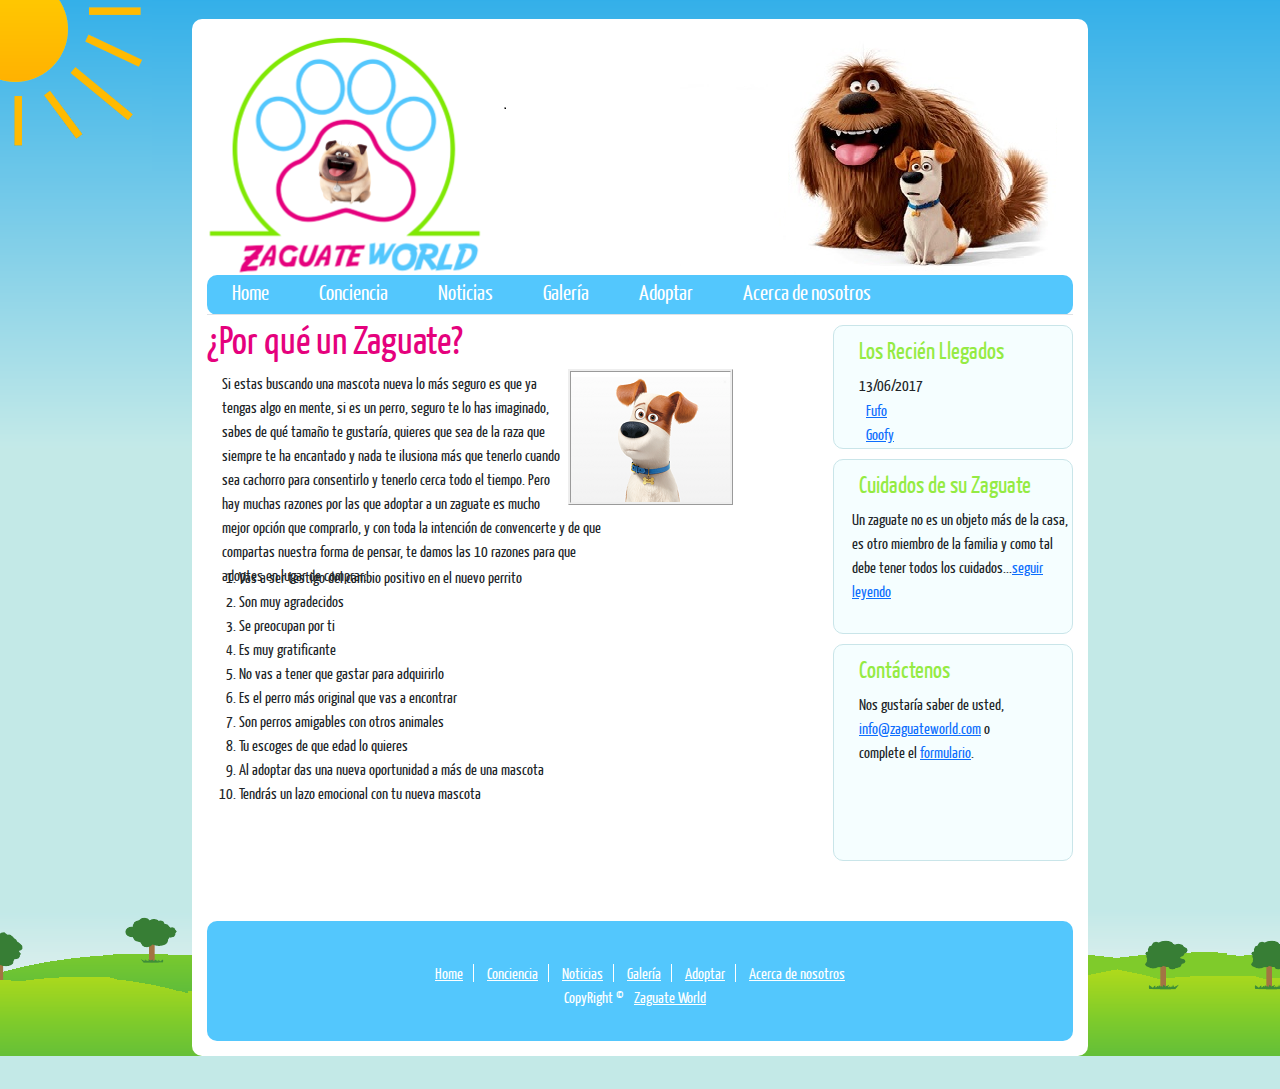
<file: index.html>
﻿<!DOCTYPE html>
<html>

<head>

    <title>Zaguate World</title>
    <meta name="description" content="El Website de los Zaguates" />
    <meta name="keywords" content="Zaguate, perro, perrito, adoptar" />
    <meta http-equiv="content-type" content="text/html; charset=UTF-8" />
    <meta name="viewport" content="width=device-width, initial-scale=1.0">
    <link rel="stylesheet" type="text/css" href="css/home.css" />
    <link rel="stylesheet" href="css/bootstrap.min (2).css" />
    <!--<script rel="stylesheet" href="js/bootstrap.bundle.min.js"></script>-->
    <script src="https://cdn.jsdelivr.net/npm/bootstrap@5.1.3/dist/js/bootstrap.bundle.min.js" integrity="sha384-ka7Sk0Gln4gmtz2MlQnikT1wXgYsOg+OMhuP+IlRH9sENBO0LRn5q+8nbTov4+1p" crossorigin="anonymous"></script>



</head>

<body>
    <div id="container">
        <img id="sol" src="images/sun.png" alt="sunshine" />

        <div id="main">
            <!--Cabecera-->
            <header>
                <img class="logo" src="images/logo.png" alt="logo" />
            </header>


            <!--Navegacion-->
            <nav>

                <ul class="nav nav-tabs">
                    <li class="nav-item"><a class="principal" href="index.html">Home</a></li>
                    <li class="nav-item"><a class="principal" href="conciencia.html">Conciencia</a></li>
                    <li class="nav-item"><a class="principal" href="noticias.html">Noticias</a></li>
                    <li class="nav-item"><a class="principal" href="galeria.html">Galería</a></li>
                    <li class="nav-item dropdown">
                        <a class="principal" data-bs-toggle="dropdown" href="#"  role="button" aria-expanded="false" data-hover="dropdown">Adoptar</a>
                        <ul class="dropdown-menu">
                            <li><a class="dropdown-item" href="zaguateP.html">Zaguates pequeños</a></li>
                            <li><a class="dropdown-item" href="zaguateM.html">Zaguates medianos</a></li>
                            <li><a class="dropdown-item" href="zaguateG.html">Zaguates grandes</a></li>
                        </ul>
                    </li>
                    <li class="nav-item"> <a class="principal last" href="acercaDe.html">Acerca de nosotros</a></li>

                </ul>

                
                <!--<a class="principal" href="index.html">Home</a>
    <a class="principal" href="conciencia.html">Conciencia</a>
    <a class="principal" href="noticias.html">Noticias</a>
    <a class="principal" href="galeria.html">Galería</a>
    <a class="principal" href="#">
        Adoptar

    </a>


    <a class="principal last" href="acercaDe.html">Acerca de nosotros</a>-->



            </nav>

           

            <main>
                <div id="primarycontent">
                    <aside id="recienLlegados">
                        <h1>Los Recién Llegados</h1>
                        <p>
                            13/06/2017
                            <ul class="list">
                                <li><a href="#">Fufo</a></li>
                                <li><a href="#">Goofy</a></li>
                            </ul>
                        </p>

                    </aside>

                    <aside id="cuidadosZaguate">
                        <h1>Cuidados de su Zaguate</h1>
                        <p>
                            Un zaguate no es un objeto
                            más de la casa, es otro
                            miembro de la familia y como
                            tal debe tener todos los cuidados...<a href="cuidadosZaguate.html">seguir leyendo</a>
                        </p>
                    </aside>
                    <aside id="contacto">
                        <h1>Contáctenos</h1>
                        <p> Nos gustaría saber de usted, <a href="#">info@zaguateworld.com</a> o complete el <a href="formulario.html">formulario</a>.</p>
                    </aside>
                </div>
                <article id="artPrincipal">
                    <h1>¿Por qué un Zaguate?</h1>
                    <img src="images/Animado05.png" class="pic floatright" />
                    <p>

                        Si estas buscando una mascota nueva lo más seguro es que ya tengas algo en mente, si es
                        un perro, seguro te lo has imaginado, sabes de qué tamaño te gustaría, quieres que sea de la
                        raza que siempre te ha encantado y nada te ilusiona más que tenerlo cuando sea cachorro
                        para consentirlo y tenerlo cerca todo el tiempo. Pero hay muchas razones por las que adoptar
                        a un zaguate es mucho mejor opción que comprarlo, y con toda la intención de convencerte y
                        de que compartas nuestra forma de pensar, te damos las 10 razones para que adoptes en
                        lugar de comprar:

                        <ol id="razones">
                            <li>Vas a ser testigo del cambio positivo en el nuevo perrito</li>
                            <li>Son muy agradecidos</li>
                            <li>Se preocupan por ti</li>
                            <li>Es muy gratificante</li>
                            <li>No vas a tener que gastar para adquirirlo</li>
                            <li>Es el perro más original que vas a encontrar</li>
                            <li>Son perros amigables con otros animales</li>
                            <li>Tu escoges de que edad lo quieres</li>
                            <li>Al adoptar das una nueva oportunidad a más de una mascota</li>
                            <li>Tendrás un lazo emocional con tu nueva mascota</li>
                        </ol>


                    </p>



                </article>
            </main>

            <!--Pie de Página-->
            <footer>
                <a class="link" href="index.html">Home</a>
                <a class="link" href="conciencia.html">Conciencia</a>
                <a class="link" href="noticias.html">Noticias</a>
                <a class="link" href="galeria.html">Galería</a>
                <a class="link" href="#">Adoptar</a>
                <a class="link last" href="acercaDe.html">Acerca de nosotros</a>
                <p>CopyRight ©<a class="link last" href="#">Zaguate World</a></p>
            </footer>
        </div>
    </div>

    <div></div>

</body>
</html>
</file>
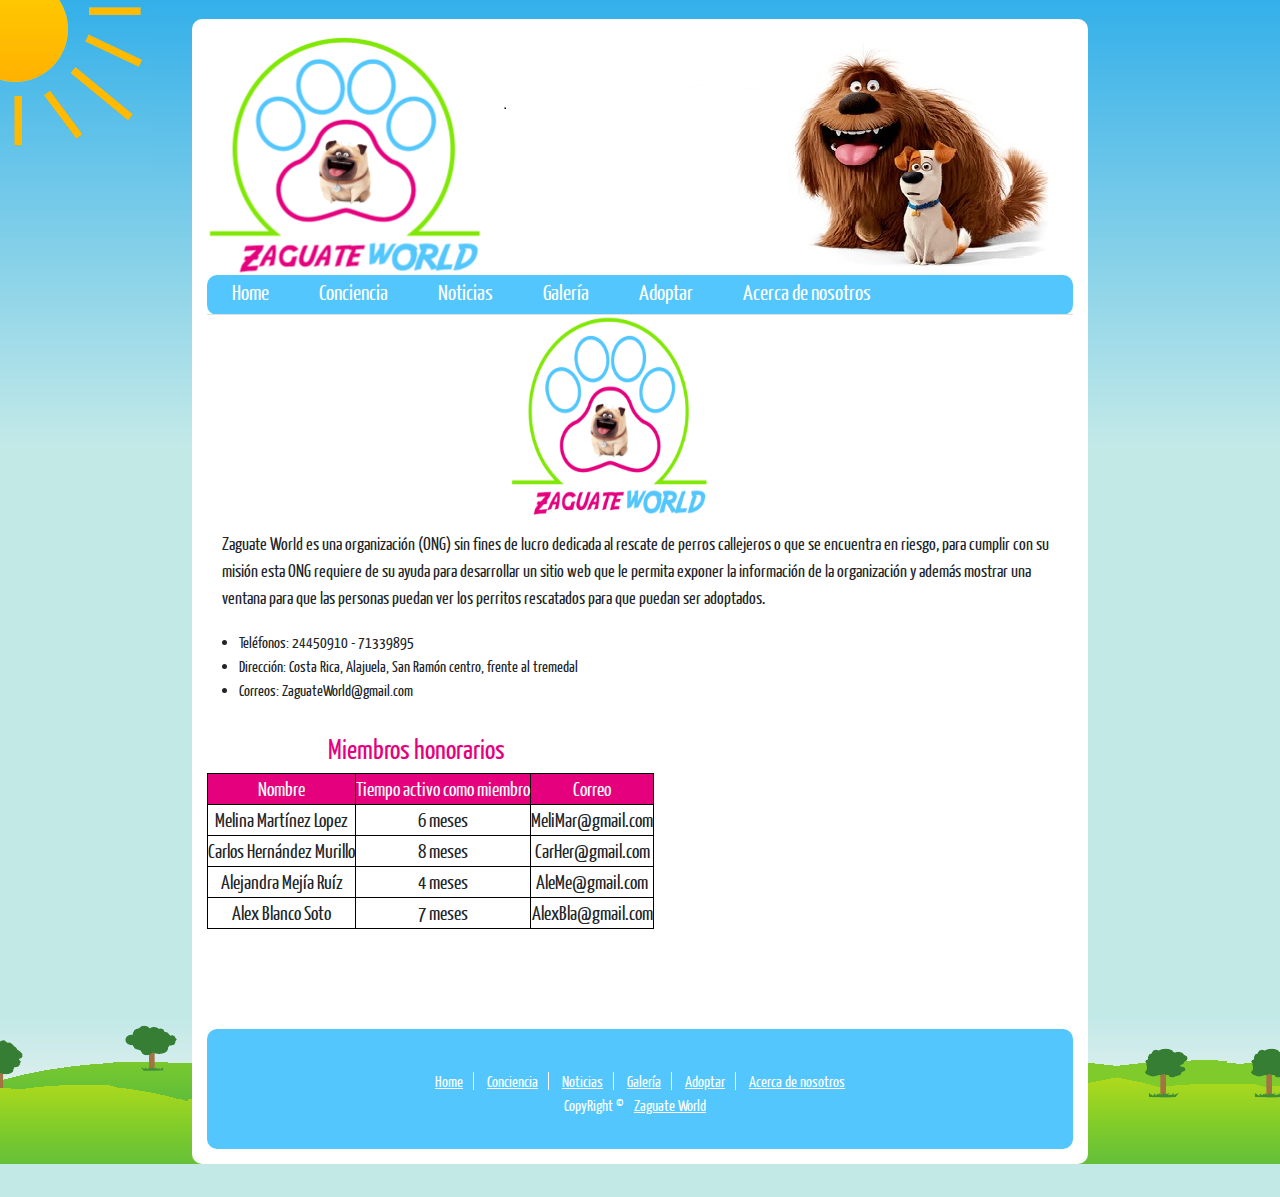
<file: acercaDe.html>
﻿<!DOCTYPE html>
<html>
<head>

    <title>Acerca de nosotros</title>
    <meta name="viewport" content="width=device-width, initial-scale=1.0">
    <meta name="description" content="El Website de los Zaguates" />
    <meta name="keywords" content="Zaguate, perro, perrito, adoptar" />
    <meta http-equiv="content-type" content="text/html; charset=UTF-8" />
    <link rel="stylesheet" type="text/css" href="css/home.css" />
    <link rel="stylesheet" href="css/bootstrap.min (2).css" />
    <script rel="stylesheet" href="js/bootstrap.bundle.min.js"></script>


</head>
<body>
    <div id="container">
        <img id="sol" src="images/sun.png" alt="sunshine" />

        <div id="main">
            <!--Cabecera-->
            <header>
                <img class="logo" src="images/logo.png" alt="logo" />
            </header>

            <!--Navegacion-->
            <nav>

                <ul class="nav nav-tabs">
                    <li class="nav-item"><a class="principal" href="index.html">Home</a></li>
                    <li class="nav-item"><a class="principal" href="conciencia.html">Conciencia</a></li>
                    <li class="nav-item"><a class="principal" href="noticias.html">Noticias</a></li>
                    <li class="nav-item"><a class="principal" href="galeria.html">Galería</a></li>
                    <li class="nav-item dropdown">
                        <a class="principal" data-bs-toggle="dropdown" href="#" role="button" aria-expanded="false" data-hover="dropdown">Adoptar</a>
                        <ul class="dropdown-menu">
                            <li><a class="dropdown-item" href="zaguateP.html">Zaguates pequeños</a></li>
                            <li><a class="dropdown-item" href="zaguateM.html">Zaguates medianos</a></li>
                            <li><a class="dropdown-item" href="zaguateG.html">Zaguates grandes</a></li>
                        </ul>
                    </li>
                    <li class="nav-item"> <a class="principal last" href="acercaDe.html">Acerca de nosotros</a></li>

                </ul>



            </nav>



            <main>

                <article>
                    <img id="logoTerminado" src="images/LogoTerminado.PNG" />
                    <p id="parrafoAcercaDe">
                        Zaguate World es una organización (ONG) sin fines de lucro dedicada al
                        rescate de perros callejeros o que se encuentra en riesgo, para cumplir con su
                        misión esta ONG requiere de su ayuda para desarrollar un sitio web que le
                        permita exponer la información de la organización y además mostrar una ventana
                        para que las personas puedan ver los perritos rescatados para que puedan ser
                        adoptados.
                        <ul id="contactos">
                            <li>Teléfonos: 24450910 - 71339895</li>
                            <li>Dirección: Costa Rica, Alajuela, San Ramón centro, frente al tremedal</li>
                            <li>Correos: ZaguateWorld@gmail.com</li>
                        </ul>

                    </p>

                    <h3 id="tituloMiembros">Miembros honorarios</h3>
                    <table>

                        <thead>

                            <tr>

                                <td><center>Nombre</center></td>
                                <td><center>Tiempo activo como miembro</center></td>
                                <td><center>Correo</center></td>
                            </tr>
                        </thead>
                        <tbody>
                            <tr>
                                <td>Melina Martínez Lopez</td>
                                <td>6 meses</td>
                                <td>MeliMar@gmail.com</td>
                            </tr>
                            <tr>
                                <td>Carlos Hernández Murillo</td>
                                <td>8 meses</td>
                                <td>CarHer@gmail.com</td>
                            </tr>
                            <tr>
                                <td>Alejandra Mejía Ruíz</td>
                                <td>4 meses</td>
                                <td>AleMe@gmail.com</td>
                            </tr>
                            <tr>
                                <td>Alex Blanco Soto</td>
                                <td>7 meses</td>
                                <td>AlexBla@gmail.com</td>
                            </tr>
                        </tbody>

                    </table>

                </article>
            </main>

            <!--Pie de Página-->
            <footer>
                <a class="link" href="index.html">Home</a>
                <a class="link" href="conciencia.html">Conciencia</a>
                <a class="link" href="noticias.html">Noticias</a>
                <a class="link" href="galeria.html">Galería</a>
                <a class="link" href="#">Adoptar</a>
                <a class="link last" href="acercaDe.html">Acerca de nosotros</a>
                <p>CopyRight ©<a class="link last" href="#">Zaguate World</a></p>
            </footer>
        </div>
    </div>

    <div></div>

</body>
</html>
</file>
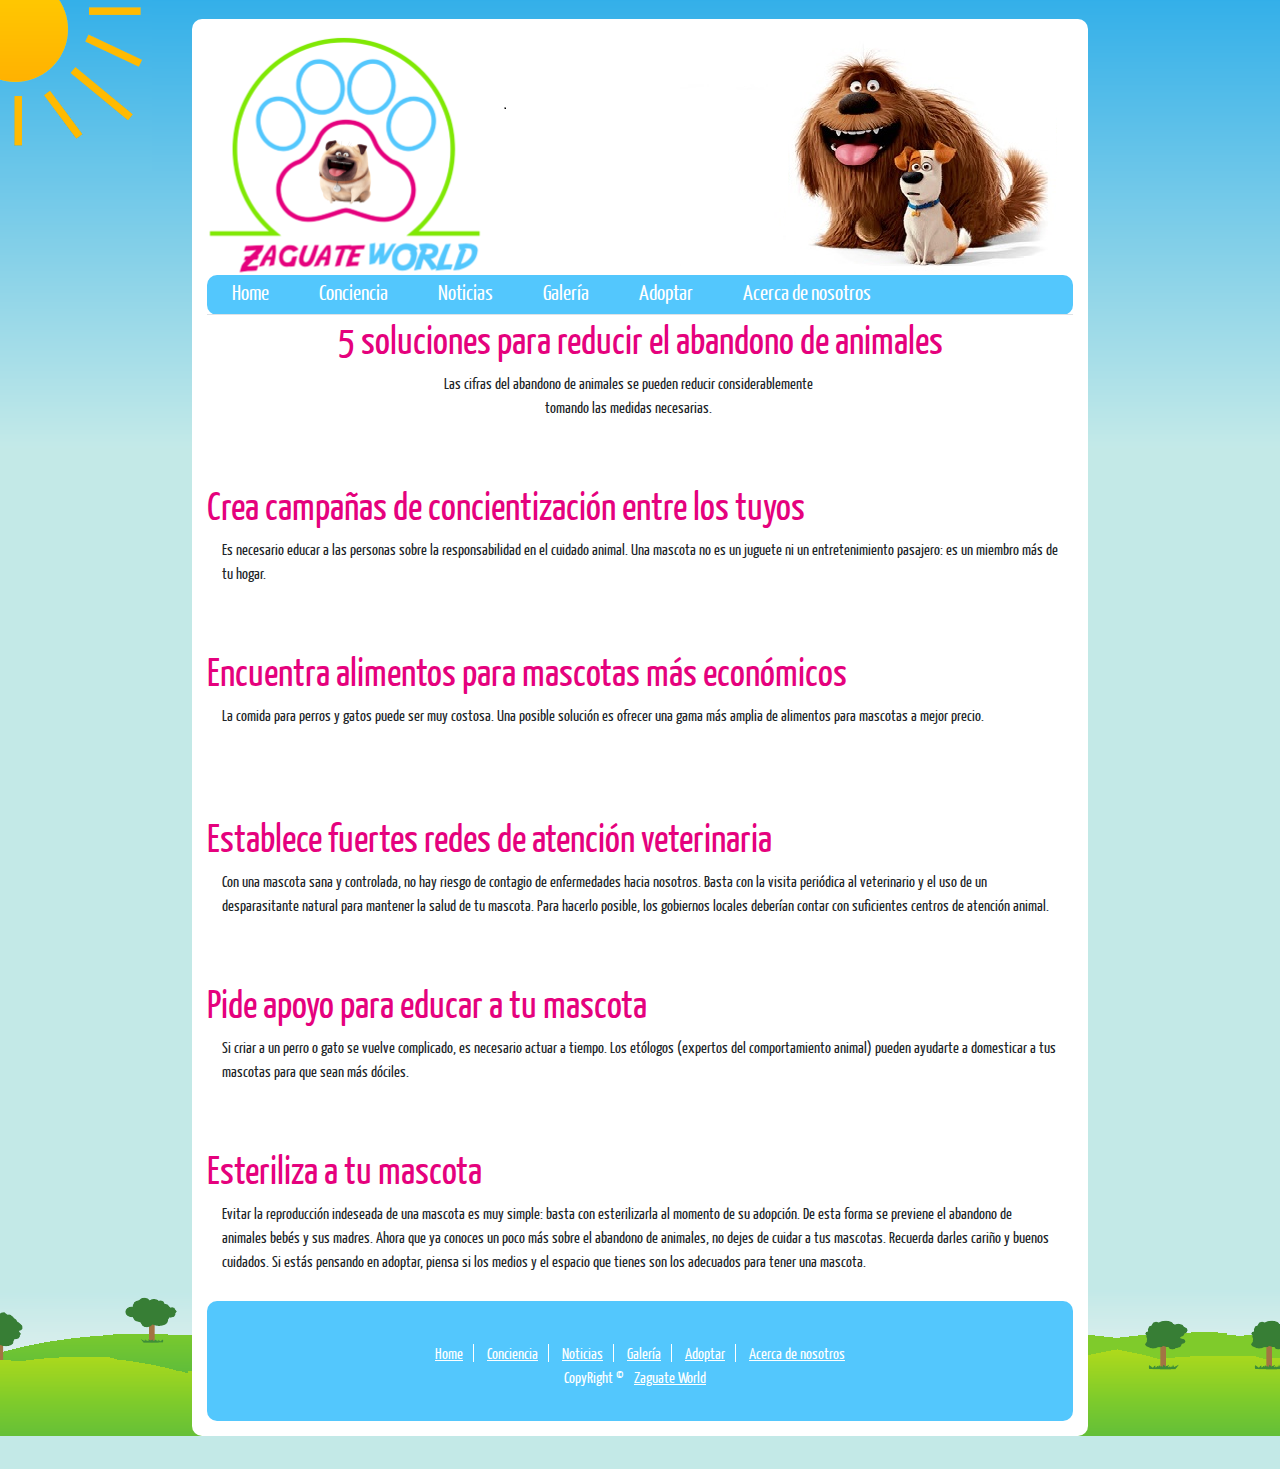
<file: conciencia.html>
﻿<!DOCTYPE html>
<html>
<head>

    <title>Conciencia</title>
    <meta name="viewport" content="width=device-width, initial-scale=1.0">
    <meta name="description" content="El Website de los Zaguates" />
    <meta name="keywords" content="Zaguate, perro, perrito, adoptar" />
    <meta http-equiv="content-type" content="text/html; charset=UTF-8" />
    <link rel="stylesheet" type="text/css" href="css/home.css" />
    <link rel="stylesheet" href="css/bootstrap.min (2).css" />
    <script rel="stylesheet" href="js/bootstrap.bundle.min.js"></script>


</head>
<body>
    <div id="container">
        <img class="logo" id="sol" src="images/sun.png" alt="sunshine" />

        <div id="main">
            <!--Cabecera-->
            <header>
                <img src="images/logo.png" alt="logo" />
            </header>

            <!--Navegacion-->
            <nav>

                <ul class="nav nav-tabs">
                    <li class="nav-item"><a class="principal" href="index.html">Home</a></li>
                    <li class="nav-item"><a class="principal" href="conciencia.html">Conciencia</a></li>
                    <li class="nav-item"><a class="principal" href="noticias.html">Noticias</a></li>
                    <li class="nav-item"><a class="principal" href="galeria.html">Galería</a></li>
                    <li class="nav-item dropdown">
                        <a class="principal" data-bs-toggle="dropdown" href="#" role="button" aria-expanded="false" data-hover="dropdown">Adoptar</a>
                        <ul class="dropdown-menu">
                            <li><a class="dropdown-item" href="zaguateP.html">Zaguates pequeños</a></li>
                            <li><a class="dropdown-item" href="zaguateM.html">Zaguates medianos</a></li>
                            <li><a class="dropdown-item" href="zaguateG.html">Zaguates grandes</a></li>
                        </ul>
                    </li>
                    <li class="nav-item"> <a class="principal last" href="acercaDe.html">Acerca de nosotros</a></li>

                </ul>



            </nav>



            <main>
               
                <article>
                    <h1 class="titulo">5 soluciones para reducir el abandono de animales</h1>
                    <p class="parrafoprincipal">
                        Las cifras del abandono de animales se pueden reducir considerablemente tomando las medidas necesarias.
                    </p>
                    <h1 class="subtitulo">Crea campañas de concientización entre los tuyos</h1>
                    <p class="parrafo">
                        Es necesario educar a las personas sobre la responsabilidad en el cuidado animal. 
                        Una mascota no es un juguete ni un entretenimiento pasajero: es un miembro más de tu hogar.
                    </p>

                    <h1 class="subtitulo">Encuentra alimentos para mascotas más económicos</h1>
                    <p class="parrafo">
                        La comida para perros y gatos puede ser muy costosa. Una posible solución es ofrecer una gama más amplia de alimentos para mascotas a mejor precio.
                    </p>

                    <h1 class="subtitulo">Establece fuertes redes de atención veterinaria</h1>
                    <p class="parrafo">
                        Con una mascota sana y controlada, no hay riesgo de contagio de enfermedades hacia nosotros. Basta con la visita periódica al veterinario y el uso de un desparasitante natural para mantener la salud de tu mascota. 
                        Para hacerlo posible, los gobiernos locales deberían contar con suficientes centros de atención animal.
                    </p>

                    <h1 class="subtitulo">Pide apoyo para educar a tu mascota</h1>
                    <p class="parrafo">
                        Si criar a un perro o gato se vuelve complicado, es necesario actuar a tiempo. 
                        Los etólogos (expertos del comportamiento animal) pueden ayudarte a domesticar a tus mascotas para que sean más dóciles.
                    </p>

                    <h1 class="subtitulo">Esteriliza a tu mascota</h1>
                    <p class="parrafo ultimo">
                        Evitar la reproducción indeseada de una mascota es muy simple: basta con esterilizarla al momento de su adopción. De esta forma se previene el abandono de animales bebés y sus madres.
                        Ahora que ya conoces un poco más sobre el abandono de animales, no dejes de cuidar a tus mascotas. Recuerda darles cariño y buenos cuidados. Si estás pensando en adoptar, piensa si los medios y el espacio que tienes son los adecuados para tener una mascota.
                    </p>
                </article>
            </main>

            <!--Pie de Página-->
            <footer>
                <a class="link" href="index.html">Home</a>
                <a class="link" href="conciencia.html">Conciencia</a>
                <a class="link" href="noticias.html">Noticias</a>
                <a class="link" href="galeria.html">Galería</a>
                <a class="link" href="#">Adoptar</a>
                <a class="link last" href="acercaDe.html">Acerca de nosotros</a>
                <p>CopyRight ©<a class="link last" href="#">Zaguate World</a></p>
            </footer>
        </div>
    </div>

    <div></div>

</body>
</html>
</file>
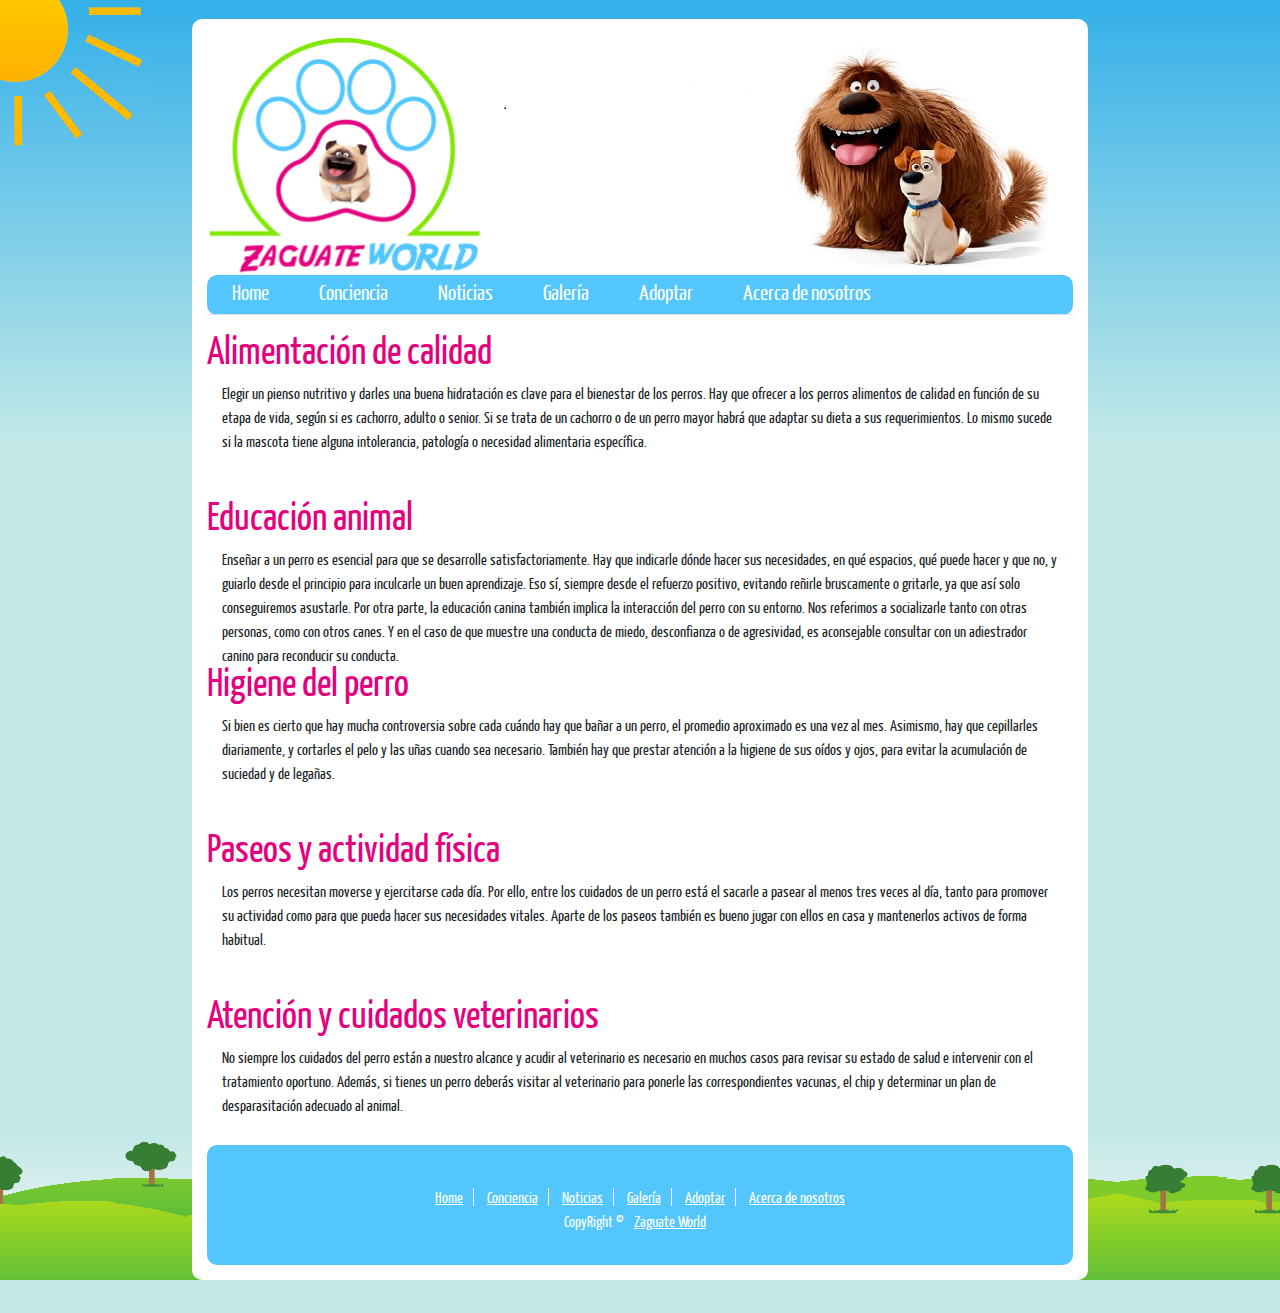
<file: cuidadosZaguate.html>
﻿<!DOCTYPE html>
<html>
<head>

    <title>Cuidados del zaguate</title>
    <meta name="viewport" content="width=device-width, initial-scale=1.0">
    <meta name="description" content="El Website de los Zaguates" />
    <meta name="keywords" content="Zaguate, perro, perrito, adoptar" />
    <meta http-equiv="content-type" content="text/html; charset=UTF-8" />
    <link rel="stylesheet" type="text/css" href="css/home.css" />
    <link rel="stylesheet" href="css/bootstrap.min (2).css" />
    <script rel="stylesheet" href="js/bootstrap.bundle.min.js"></script>


</head>
<body>
    <div id="container">
        <img class="logo" id="sol" src="images/sun.png" alt="sunshine" />

        <div id="main">
            <!--Cabecera-->
            <header>
                <img src="images/logo.png" alt="logo" />
            </header>

            <!--Navegacion-->
            <nav>

                <ul class="nav nav-tabs">
                    <li class="nav-item"><a class="principal" href="index.html">Home</a></li>
                    <li class="nav-item"><a class="principal" href="conciencia.html">Conciencia</a></li>
                    <li class="nav-item"><a class="principal" href="noticias.html">Noticias</a></li>
                    <li class="nav-item"><a class="principal" href="galeria.html">Galería</a></li>
                    <li class="nav-item dropdown">
                        <a class="principal" data-bs-toggle="dropdown" href="#" role="button" aria-expanded="false" data-hover="dropdown">Adoptar</a>
                        <ul class="dropdown-menu">
                            <li><a class="dropdown-item" href="zaguateP.html">Zaguates pequeños</a></li>
                            <li><a class="dropdown-item" href="zaguateM.html">Zaguates medianos</a></li>
                            <li><a class="dropdown-item" href="zaguateG.html">Zaguates grandes</a></li>
                        </ul>
                    </li>
                    <li class="nav-item"> <a class="principal last" href="acercaDe.html">Acerca de nosotros</a></li>

                </ul>



            </nav>



            <main>
                
                <article>
                    <h1 class="subtitulo">Alimentación de calidad</h1>
                    <p class="parrafo">
                        Elegir un pienso nutritivo y darles una buena hidratación es clave para el bienestar de los perros. 
                        Hay que ofrecer a los perros alimentos de calidad en función de su etapa de vida, según si es cachorro, adulto o senior. Si se trata de un cachorro o de un perro mayor habrá que adaptar su dieta a sus requerimientos. 
                        Lo mismo sucede si la mascota tiene alguna intolerancia, patología o necesidad alimentaria específica.
                    </p>

                    <h1 class="subtitulo">Educación animal</h1>
                    <p class="parrafo">
                        Enseñar a un perro es esencial para que se desarrolle satisfactoriamente. 
                        Hay que indicarle dónde hacer sus necesidades, en qué espacios, qué puede hacer y que no, y guiarlo desde el principio para inculcarle un buen aprendizaje.
                        Eso sí, siempre desde el refuerzo positivo, evitando reñirle bruscamente o gritarle, ya que así solo conseguiremos asustarle. Por otra parte, la educación canina también implica la interacción del perro con su entorno. 
                        Nos referimos a socializarle tanto con otras personas, como con otros canes. Y en el caso de que muestre una conducta de miedo, desconfianza o de agresividad, es aconsejable consultar con un adiestrador canino para reconducir su conducta.
                    </p>

                    <h1 class="subtitulo">Higiene del perro</h1>
                    <p class="parrafo">Si bien es cierto que hay mucha controversia sobre cada cuándo hay que bañar a un perro, el promedio aproximado es una vez al mes. Asimismo, hay que cepillarles diariamente, y cortarles el pelo y las uñas cuando sea necesario. 
                    También hay que prestar atención a la higiene de sus oídos y ojos, para evitar la acumulación de suciedad y de legañas.
                    </p>

                    <h1 class="subtitulo">Paseos y actividad física</h1>
                    <p class="parrafo">Los perros necesitan moverse y ejercitarse cada día. Por ello, entre los cuidados de un perro está el sacarle a pasear al menos tres veces al día, tanto para promover su actividad como para que pueda hacer sus necesidades vitales. 
                    Aparte de los paseos también es bueno jugar con ellos en casa y mantenerlos activos de forma habitual.
                    </p>

                    <h1 class="subtitulo">Atención y cuidados veterinarios</h1>
                    <p class="parrafo">No siempre los cuidados del perro están a nuestro alcance y acudir al veterinario es necesario en muchos casos para revisar su estado de salud e intervenir con el tratamiento oportuno. 
                    Además, si tienes un perro deberás visitar al veterinario para ponerle las correspondientes vacunas, el chip y determinar un plan de desparasitación adecuado al animal.
                    </p>
                </article>
            </main>

            <!--Pie de Página-->
            <footer>
                <a class="link" href="index.html">Home</a>
                <a class="link" href="conciencia.html">Conciencia</a>
                <a class="link" href="noticias.html">Noticias</a>
                <a class="link" href="galeria.html">Galería</a>
                <a class="link" href="#">Adoptar</a>
                <a class="link last" href="acercaDe.html">Acerca de nosotros</a>
                <p>CopyRight ©<a class="link last" href="#">Zaguate World</a></p>
            </footer>
        </div>
    </div>

    <div></div>

</body>
</html>
</file>
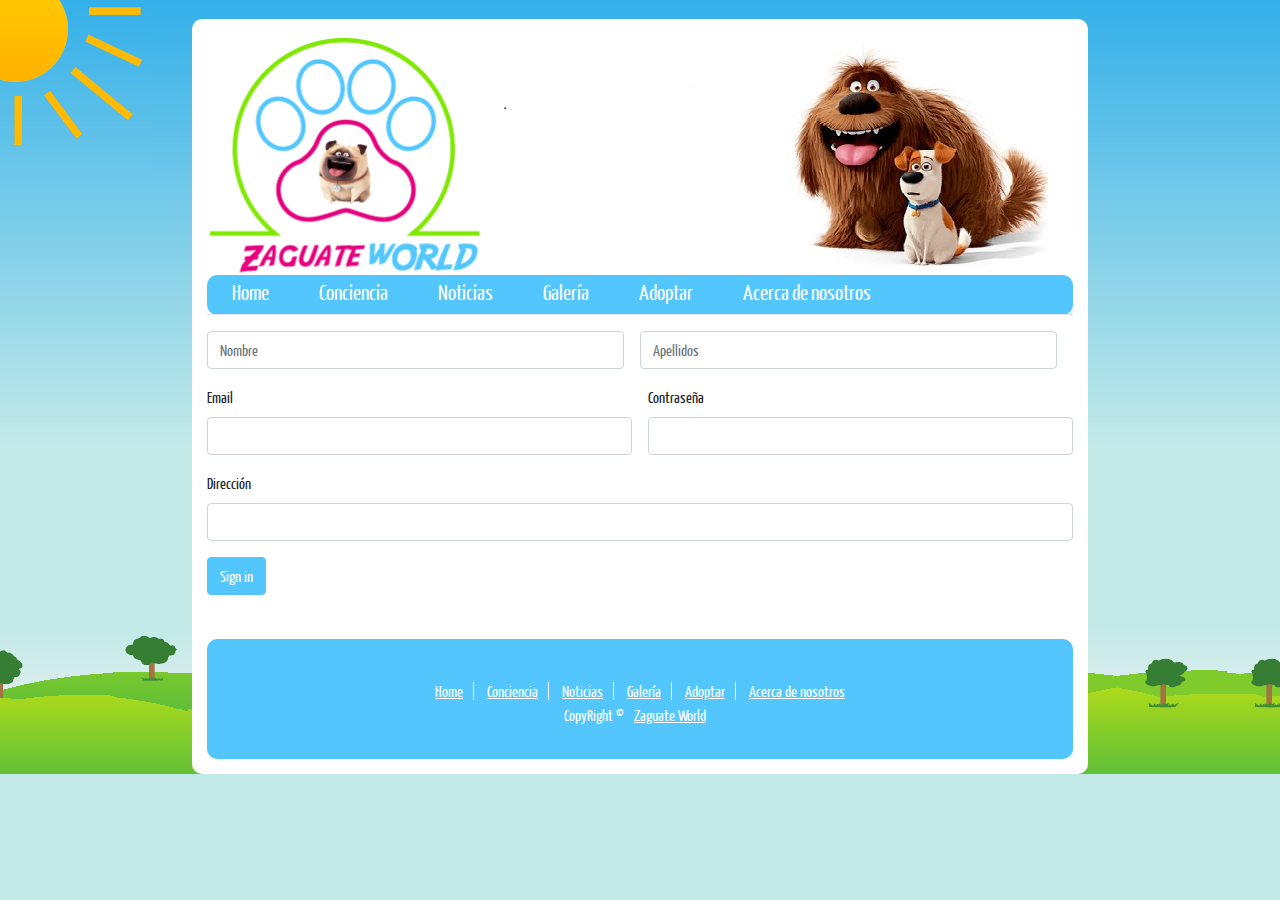
<file: formulario.html>
﻿<!DOCTYPE html>
<html>
<head>

    <title>Formulario</title>
    <meta name="viewport" content="width=device-width, initial-scale=1.0">
    <meta name="description" content="El Website de los Zaguates" />
    <meta name="keywords" content="Zaguate, perro, perrito, adoptar" />
    <meta http-equiv="content-type" content="text/html; charset=UTF-8" />
    <link rel="stylesheet" type="text/css" href="css/home.css" />
    <link rel="stylesheet" href="css/bootstrap.min (2).css" />
    <script rel="stylesheet" href="js/bootstrap.bundle.min.js"></script>


</head>
<body>
    <div id="container">
        <img id="sol" src="images/sun.png" alt="sunshine" />

        <div id="main">
            <!--Cabecera-->
            <header>
                <img class="logo" src="images/logo.png" alt="logo" />
            </header>

            <!--Navegacion-->
            <nav>

                <ul class="nav nav-tabs">
                    <li class="nav-item"><a class="principal" href="index.html">Home</a></li>
                    <li class="nav-item"><a class="principal" href="conciencia.html">Conciencia</a></li>
                    <li class="nav-item"><a class="principal" href="noticias.html">Noticias</a></li>
                    <li class="nav-item"><a class="principal" href="galeria.html">Galería</a></li>
                    <li class="nav-item dropdown">
                        <a class="principal" data-bs-toggle="dropdown" href="#" role="button" aria-expanded="false" data-hover="dropdown">Adoptar</a>
                        <ul class="dropdown-menu">
                            <li><a class="dropdown-item" href="zaguateP.html">Zaguates pequeños</a></li>
                            <li><a class="dropdown-item" href="zaguateM.html">Zaguates medianos</a></li>
                            <li><a class="dropdown-item" href="zaguateG.html">Zaguates grandes</a></li>
                        </ul>
                    </li>
                    <li class="nav-item"> <a class="principal last" href="acercaDe.html">Acerca de nosotros</a></li>

                </ul>



            </nav>



            <main>

                <article>

                    <form class="row g-3">

                        <div class="row g-3">
                            <div class="col">
                                <input type="text" class="form-control" placeholder="Nombre" aria-label="Nombre">
                            </div>
                            <div class="col">
                                <input type="text" class="form-control" placeholder="Apellidos" aria-label="Apellidos">
                            </div>
                        </div>

                        <div class="col-md-6">
                            <label for="inputEmail4" class="form-label">Email</label>
                            <input type="email" class="form-control" id="inputEmail4">
                        </div>
                        <div class="col-md-6">
                            <label for="inputPassword4" class="form-label">Contraseña</label>
                            <input type="password" class="form-control" id="inputPassword4">
                        </div>
                        <div class="col-12">
                            <label for="inputAddress" class="form-label">Dirección</label>
                            <input type="text" class="form-control" id="inputAddress" >
                        </div>
                        <!--<div class="col-12">
                            <label for="inputAddress2" class="form-label">Address 2</label>
                            <input type="text" class="form-control" id="inputAddress2" placeholder="Apartment, studio, or floor">
                        </div>-->
                        <!--<div class="col-md-6">
                            <label for="inputCity" class="form-label">City</label>
                            <input type="text" class="form-control" id="inputCity">
                        </div>
                        <div class="col-md-4">
                            <label for="inputState" class="form-label">State</label>
                            <select id="inputState" class="form-select">
                                <option selected>Choose...</option>
                                <option>...</option>
                            </select>
                        </div>
                        <div class="col-md-2">
                            <label for="inputZip" class="form-label">Zip</label>
                            <input type="text" class="form-control" id="inputZip">
                        </div>
                        <div class="col-12">
                            <div class="form-check">
                                <input class="form-check-input" type="checkbox" id="gridCheck">
                                <label class="form-check-label" for="gridCheck">
                                    Check me out
                                </label>
                            </div>
                        </div>-->
                        <div class="col-12">
                            <button id="iniciarSesion" type="submit" class="btn btn-primary">Sign in</button>
                        </div>
                    </form>


                </article>
            </main>

            <!--Pie de Página-->
            <footer>
                <a class="link" href="index.html">Home</a>
                <a class="link" href="conciencia.html">Conciencia</a>
                <a class="link" href="noticias.html">Noticias</a>
                <a class="link" href="galeria.html">Galería</a>
                <a class="link" href="#">Adoptar</a>
                <a class="link last" href="acercaDe.html">Acerca de nosotros</a>
                <p>CopyRight ©<a class="link last" href="#">Zaguate World</a></p>
            </footer>
        </div>
    </div>

    <div></div>

</body>
</html>
</file>
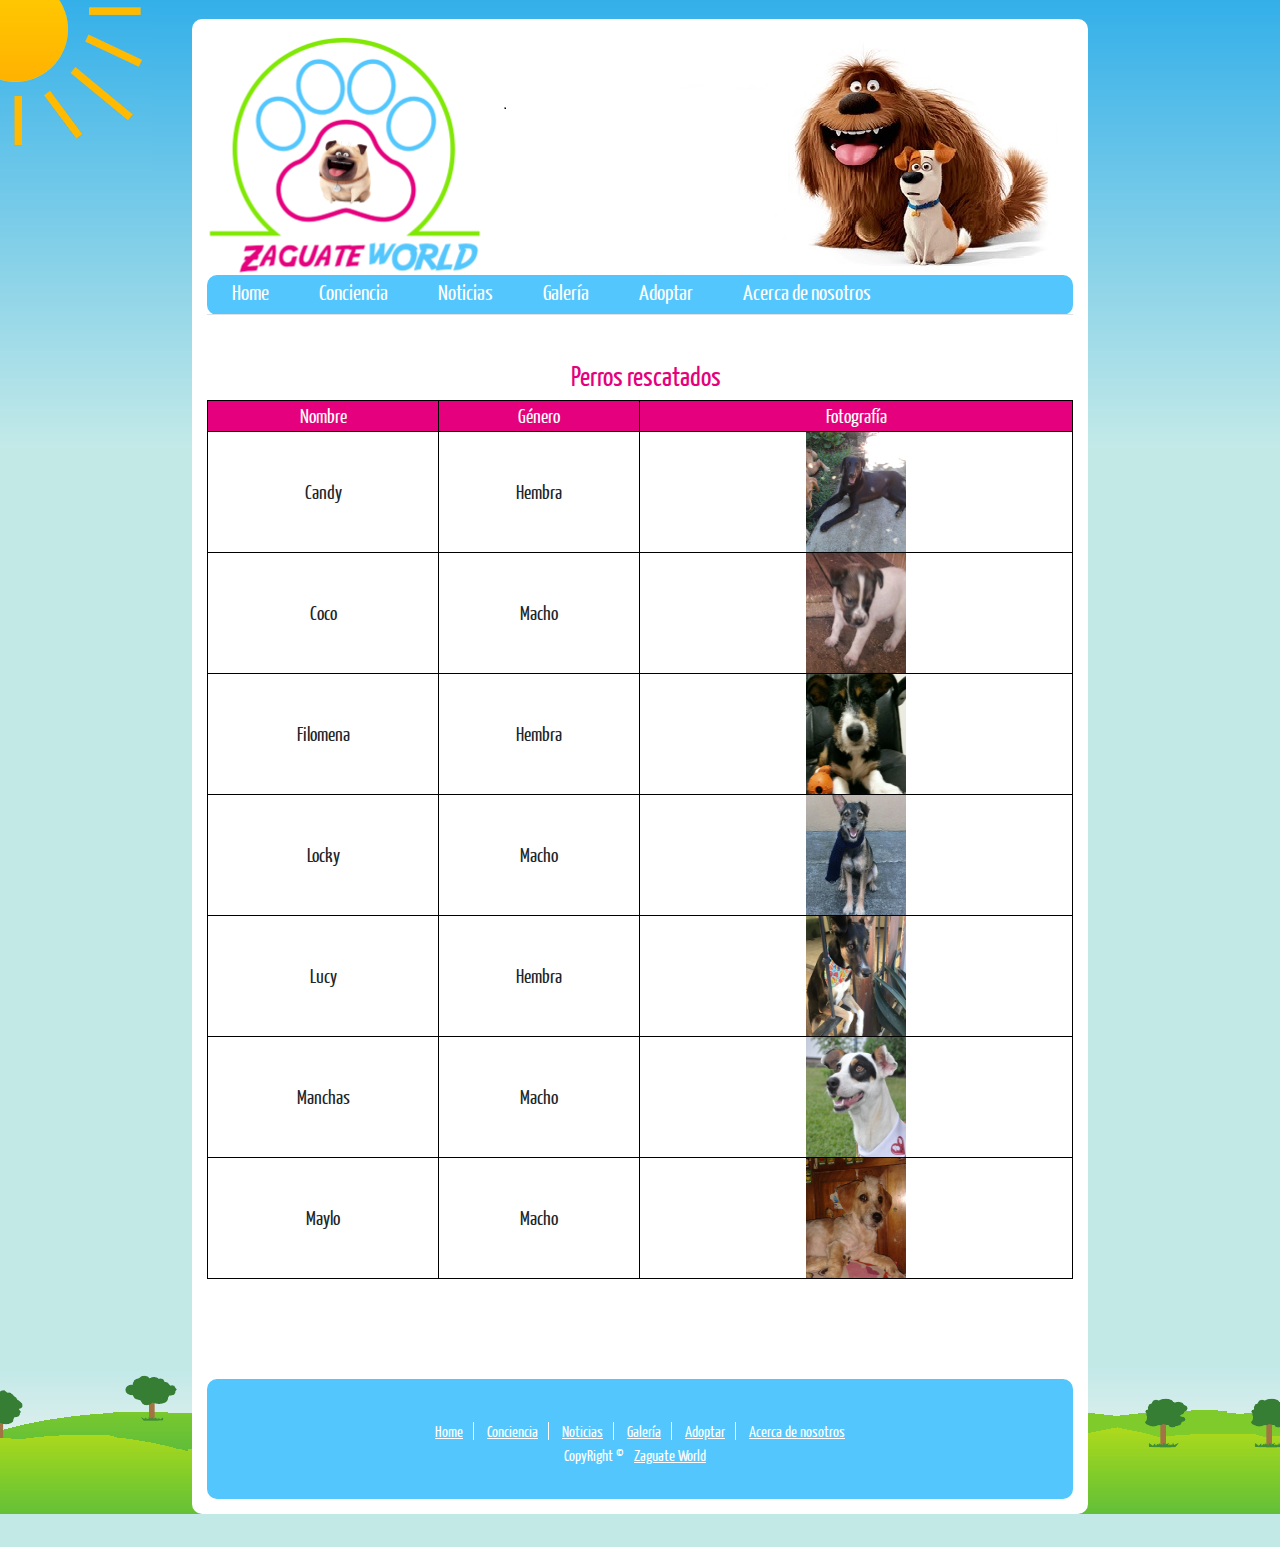
<file: galeria.html>
﻿<!DOCTYPE html>
<html>
<head>

    <title>Galería</title>
    <meta name="viewport" content="width=device-width, initial-scale=1.0">
    <meta name="description" content="El Website de los Zaguates" />
    <meta name="keywords" content="Zaguate, perro, perrito, adoptar" />
    <meta http-equiv="content-type" content="text/html; charset=UTF-8" />
    <link rel="stylesheet" type="text/css" href="css/home.css" />
    <link rel="stylesheet" href="css/bootstrap.min (2).css" />
    <script rel="stylesheet" href="js/bootstrap.bundle.min.js"></script>


</head>
<body>
    <div id="container">
        <img id="sol" src="images/sun.png" alt="sunshine" />

        <div id="main">
            <!--Cabecera-->
            <header>
                <img class="logo" src="images/logo.png" alt="logo" />
            </header>

            <!--Navegacion-->
            <nav>

                <ul class="nav nav-tabs">
                    <li class="nav-item"><a class="principal" href="index.html">Home</a></li>
                    <li class="nav-item"><a class="principal" href="conciencia.html">Conciencia</a></li>
                    <li class="nav-item"><a class="principal" href="noticias.html">Noticias</a></li>
                    <li class="nav-item"><a class="principal" href="galeria.html">Galería</a></li>
                    <li class="nav-item dropdown">
                        <a class="principal" data-bs-toggle="dropdown" href="#" role="button" aria-expanded="false" data-hover="dropdown">Adoptar</a>
                        <ul class="dropdown-menu">
                            <li><a class="dropdown-item" href="zaguateP.html">Zaguates pequeños</a></li>
                            <li><a class="dropdown-item" href="zaguateM.html">Zaguates medianos</a></li>
                            <li><a class="dropdown-item" href="zaguateG.html">Zaguates grandes</a></li>
                        </ul>
                    </li>
                    <li class="nav-item"> <a class="principal last" href="acercaDe.html">Acerca de nosotros</a></li>

                </ul>



            </nav>



            <main id="principalGaleria">

                <article id="rescatados">
                    <h3 id="tituloMiembros">Perros rescatados</h3>
                    <table>

                        <thead>

                            <tr>

                                <td><center>Nombre</center></td>
                                <td><center>Género</center></td>
                                <td><center>Fotografía</center></td>
                            </tr>
                        </thead>
                        <tbody>
                            <tr>
                                <td>Candy</td>
                                <td>Hembra</td>
                                <td><img class="perrosRescatados" src="images/candy.jpg"/></td>
                            </tr>
                            <tr>
                                <td>Coco</td>
                                <td>Macho</td>
                                <td><img class="perrosRescatados" src="images/coco.jpg"/></td>
                            </tr>
                            <tr>
                                <td>Filomena</td>
                                <td>Hembra</td>
                                <td><img class="perrosRescatados" src="images/Filomena.jpg"/></td>
                            </tr>
                            <tr>
                                <td>Locky</td>
                                <td>Macho</td>
                                <td><img class="perrosRescatados" src="images/Locky.jpg" /></td>
                            </tr>
                            <tr>
                                <td>Lucy</td>
                                <td>Hembra</td>
                                <td><img class="perrosRescatados" src="images/lucy.jpg"/></td>
                            </tr>
                            <tr>
                                <td>Manchas</td>
                                <td>Macho</td>
                                <td><img class="perrosRescatados" src="images/Manchas.jpg"/></td>
                            </tr>
                            <tr>
                                <td>Maylo</td>
                                <td>Macho</td>
                                <td><img class="perrosRescatados" src="images/Maylo.jpg"/></td>
                            </tr>
                        </tbody>

                    </table>

                </article>

                
            </main>

            <!--Pie de Página-->
            <footer>
                <a class="link" href="index.html">Home</a>
                <a class="link" href="conciencia.html">Conciencia</a>
                <a class="link" href="noticias.html">Noticias</a>
                <a class="link" href="galeria.html">Galería</a>
                <a class="link" href="#">Adoptar</a>
                <a class="link last" href="acercaDe.html">Acerca de nosotros</a>
                <p>CopyRight ©<a class="link last" href="#">Zaguate World</a></p>
            </footer>
        </div>
    </div>

    <div></div>

</body>
</html>
</file>
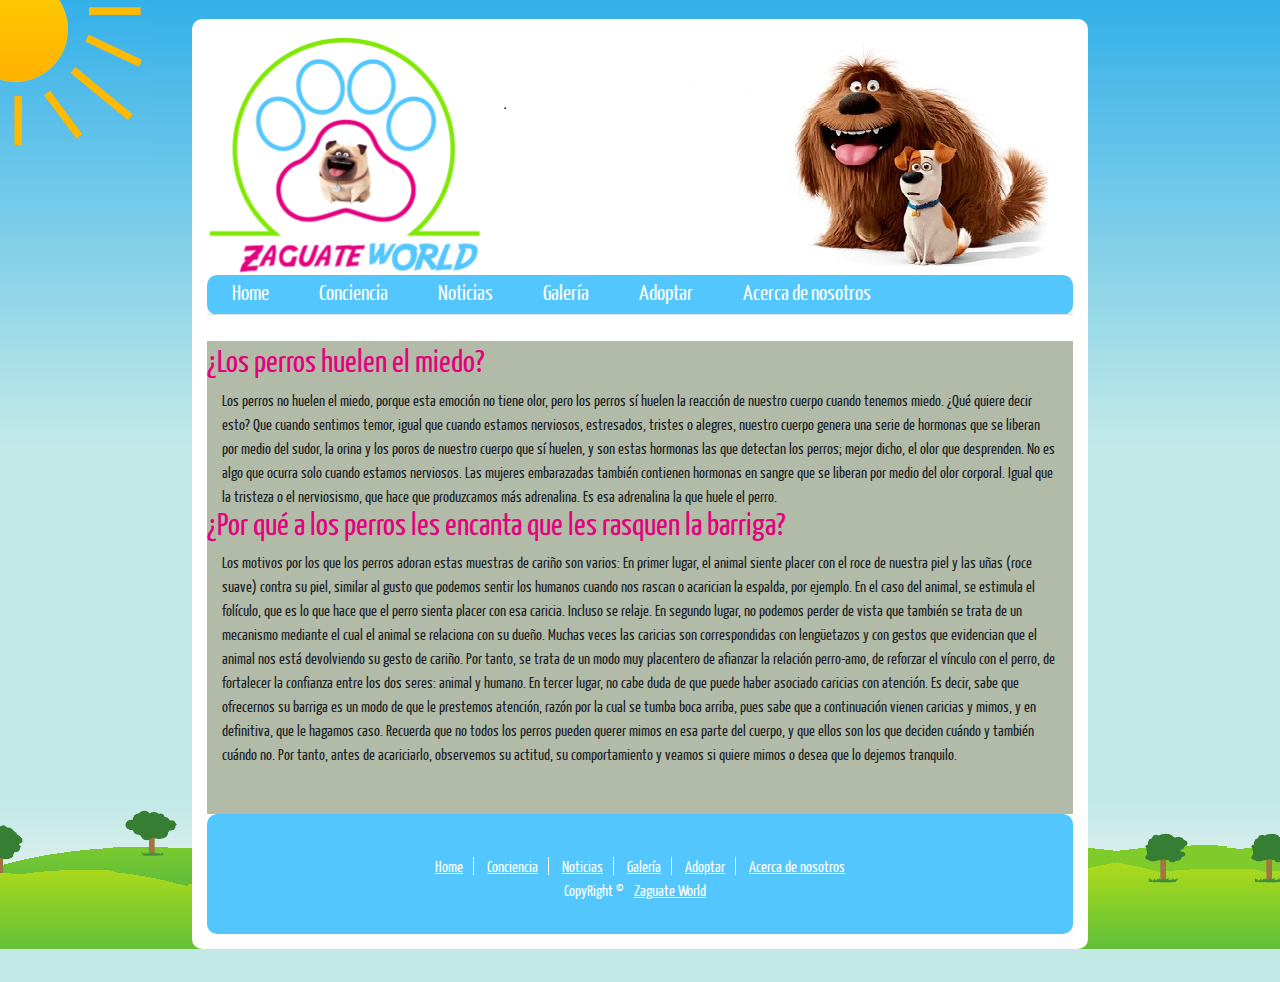
<file: noticias.html>
﻿<!DOCTYPE html>
<html>
<head>

    <title>Noticias</title>
    <meta name="viewport" content="width=device-width, initial-scale=1.0">
    <meta name="description" content="El Website de los Zaguates" />
    <meta name="keywords" content="Zaguate, perro, perrito, adoptar" />
    <meta http-equiv="content-type" content="text/html; charset=UTF-8" />
    <link rel="stylesheet" type="text/css" href="css/home.css" />
    <link rel="stylesheet" href="css/bootstrap.min (2).css" />
    <script rel="stylesheet" href="js/bootstrap.bundle.min.js"></script>


</head>
<body>
    <div  id="container">
        <img id="sol" src="images/sun.png" alt="sunshine" />

        <div id="main">
            <!--Cabecera-->
            <header>
                <img class="logo" src="images/logo.png" alt="logo" />
            </header>

            <!--Navegacion-->
            <nav>

                <ul class="nav nav-tabs">
                    <li class="nav-item"><a class="principal" href="index.html">Home</a></li>
                    <li class="nav-item"><a class="principal" href="conciencia.html">Conciencia</a></li>
                    <li class="nav-item"><a class="principal" href="noticias.html">Noticias</a></li>
                    <li class="nav-item"><a class="principal" href="galeria.html">Galería</a></li>
                    <li class="nav-item dropdown">
                        <a class="principal" data-bs-toggle="dropdown" href="#" role="button" aria-expanded="false" data-hover="dropdown">Adoptar</a>
                        <ul class="dropdown-menu">
                            <li><a class="dropdown-item" href="zaguateP.html">Zaguates pequeños</a></li>
                            <li><a class="dropdown-item" href="zaguateM.html">Zaguates medianos</a></li>
                            <li><a class="dropdown-item" href="zaguateG.html">Zaguates grandes</a></li>
                        </ul>
                    </li>
                    <li class="nav-item"> <a class="principal last" href="acercaDe.html">Acerca de nosotros</a></li>

                </ul>



            </nav>



            <main id="principalNoticias">

                <article id="noticia1">
                    <h2>¿Los perros huelen el miedo?</h2>
                    <p>
                        Los perros no huelen el miedo, porque esta emoción no tiene olor, pero los perros sí huelen la reacción de nuestro cuerpo cuando tenemos miedo. 
                        ¿Qué quiere decir esto? Que cuando sentimos temor, igual que cuando estamos nerviosos, estresados, tristes o alegres, nuestro cuerpo genera una serie 
                        de hormonas que se liberan por medio del sudor, la orina y los poros de nuestro cuerpo que sí huelen, y son estas hormonas las que detectan los perros; 
                        mejor dicho, el olor que desprenden. No es algo que ocurra solo cuando estamos nerviosos. Las mujeres embarazadas también contienen hormonas en sangre 
                        que se liberan por medio del olor corporal. Igual que la tristeza o el nerviosismo, que hace que produzcamos más adrenalina. Es esa adrenalina la que huele el perro.
                    </p>
                </article>

                <article id="noticia2">
                    <h2>¿Por qué a los perros les encanta que les rasquen la barriga?</h2>
                    <p>
                        Los motivos por los que los perros adoran estas muestras de cariño son varios:
                        En primer lugar, el animal siente placer con el roce de nuestra piel y las uñas (roce suave) contra su piel, similar al gusto que podemos sentir los humanos cuando nos 
                        rascan o acarician la espalda, por ejemplo. En el caso del animal, se estimula el folículo, que es lo que hace que el perro sienta placer con esa caricia. Incluso se relaje.
                        En segundo lugar, no podemos perder de vista que también se trata de un mecanismo mediante el cual el animal se relaciona con su dueño. Muchas veces las caricias son correspondidas 
                        con lengüetazos y con gestos que evidencian que el animal nos está devolviendo su gesto de cariño. Por tanto, se trata de un modo muy placentero de afianzar la relación perro-amo, 
                        de reforzar el vínculo con el perro, de fortalecer la confianza entre los dos seres: animal y humano.
                        En tercer lugar, no cabe duda de que puede haber asociado caricias con atención. Es decir, sabe que ofrecernos su barriga es un modo de que le prestemos atención, razón por la cual se tumba 
                        boca arriba, pues sabe que a continuación vienen caricias y mimos, y en definitiva, que le hagamos caso.
                        Recuerda que no todos los perros pueden querer mimos en esa parte del cuerpo, y que ellos son los que deciden cuándo y también cuándo no. Por tanto, antes de acariciarlo, observemos su actitud,
                        su comportamiento y veamos si quiere mimos o desea que lo dejemos tranquilo.
                    </p>
                </article>
            </main>

            <!--Pie de Página-->
            <footer>
                <a class="link" href="index.html">Home</a>
                <a class="link" href="conciencia.html">Conciencia</a>
                <a class="link" href="noticias.html">Noticias</a>
                <a class="link" href="galeria.html">Galería</a>
                <a class="link" href="#">Adoptar</a>
                <a class="link last" href="acercaDe.html">Acerca de nosotros</a>
                <p>CopyRight ©<a class="link last" href="#">Zaguate World</a></p>
            </footer>
        </div>
    </div>

    <div></div>

</body>
</html>
</file>
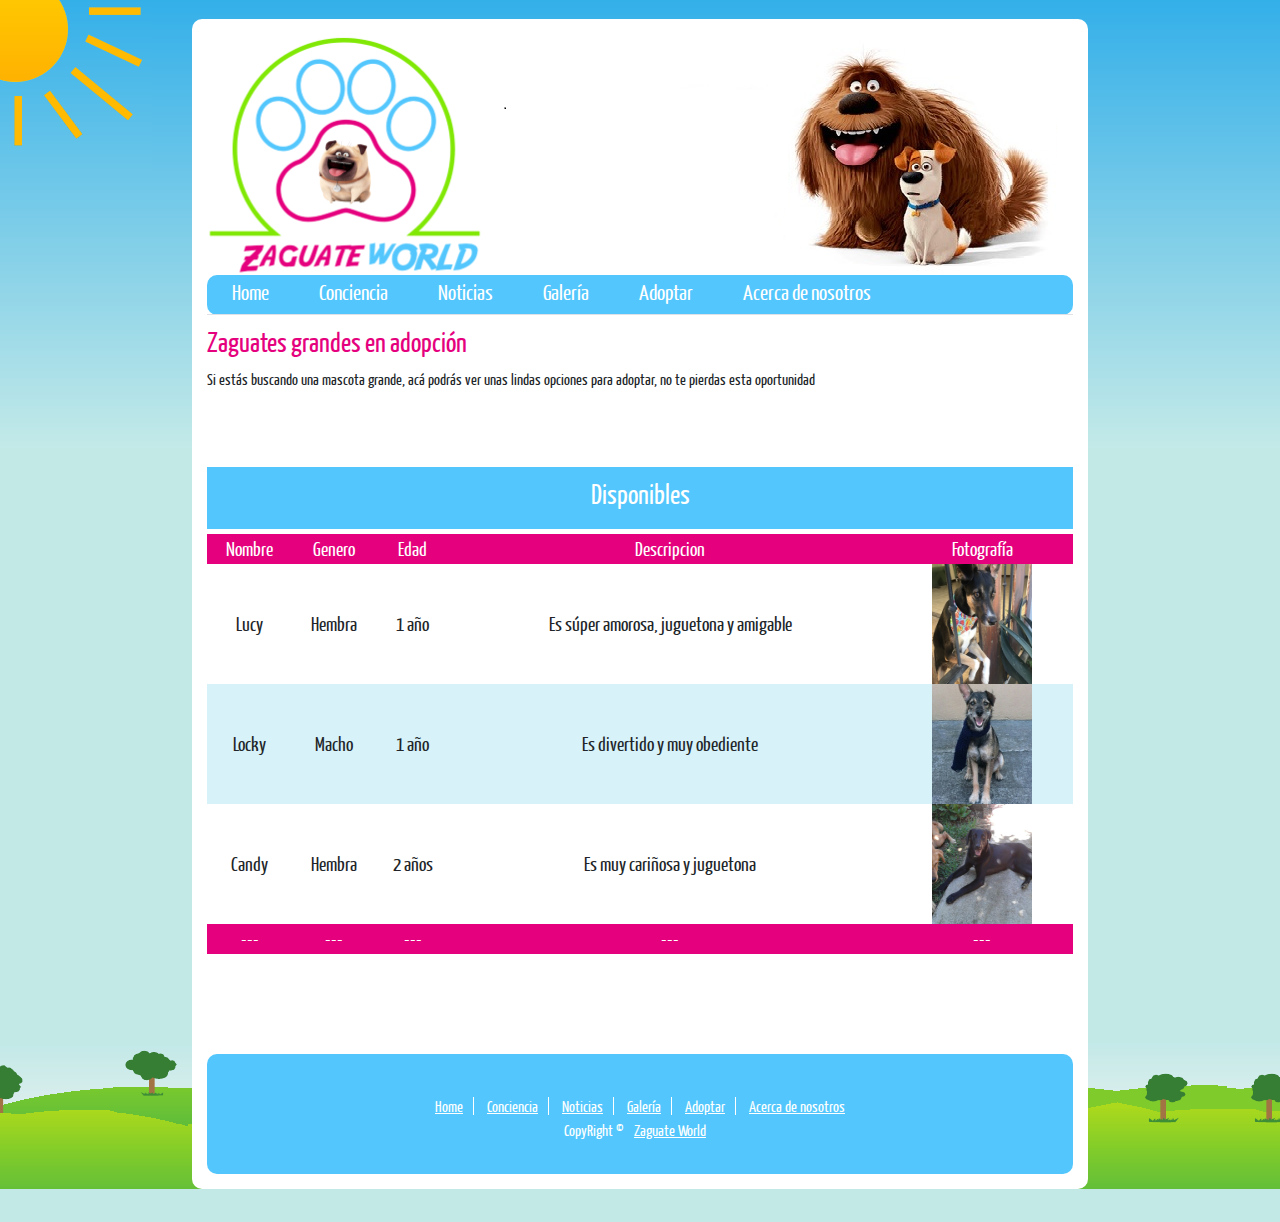
<file: zaguateG.html>
﻿<!DOCTYPE html>
<html>
<head>

    <title>Zaguates grandes</title>
    <meta name="viewport" content="width=device-width, initial-scale=1.0">
    <meta name="description" content="El Website de los Zaguates" />
    <meta name="keywords" content="Zaguate, perro, perrito, adoptar" />
    <meta http-equiv="content-type" content="text/html; charset=UTF-8" />
    <link rel="stylesheet" type="text/css" href="css/home.css" />
    <link rel="stylesheet" href="css/bootstrap.min (2).css" />
    <script rel="stylesheet" href="js/bootstrap.bundle.min.js"></script>


</head>
<body>
    <div id="container">
        <img id="sol" src="images/sun.png" alt="sunshine" />

        <div id="main">
            <!--Cabecera-->
            <header>
                <img class="logo" src="images/logo.png" alt="logo" />
            </header>

            <!--Navegacion-->
            <nav>

                <ul class="nav nav-tabs">
                    <li class="nav-item"><a class="principal" href="index.html">Home</a></li>
                    <li class="nav-item"><a class="principal" href="conciencia.html">Conciencia</a></li>
                    <li class="nav-item"><a class="principal" href="noticias.html">Noticias</a></li>
                    <li class="nav-item"><a class="principal" href="galeria.html">Galería</a></li>
                    <li class="nav-item dropdown">
                        <a class="principal" data-bs-toggle="dropdown" href="#" role="button" aria-expanded="false" data-hover="dropdown">Adoptar</a>
                        <ul class="dropdown-menu">
                            <li><a class="dropdown-item" href="zaguateP.html">Zaguates pequeños</a></li>
                            <li><a class="dropdown-item" href="zaguateM.html">Zaguates medianos</a></li>
                            <li><a class="dropdown-item" href="zaguateG.html">Zaguates grandes</a></li>
                        </ul>
                    </li>
                    <li class="nav-item"> <a class="principal last" href="acercaDe.html">Acerca de nosotros</a></li>

                </ul>



            </nav>



            <main>

                <article>

                    <h3 id="tituloAdopcion">Zaguates grandes en adopción</h3>

                    <p id="parrafoAdopcion">
                        Si estás buscando una mascota grande, acá podrás ver unas lindas opciones para adoptar, no te pierdas esta oportunidad

                    </p>

                    <div id="disponibles">
                        <h3 id="tituloDisponibles">Disponibles</h3>
                    </div>


                    <table id="zaguatesAdopcion">

                        <thead>

                            <tr>

                                <td><center>Nombre</center></td>
                                <td><center>Genero</center></td>
                                <td><center>Edad</center></td>
                                <td><center>Descripcion</center></td>
                                <td><center>Fotografía</center></td>

                            </tr>
                        </thead>
                        <tbody>
                            <tr>
                                <td>Lucy</td>
                                <td>Hembra</td>
                                <td>1 año</td>
                                <td>Es súper amorosa, juguetona y amigable</td>
                                <td><img class="perrosRescatados" src="images/lucy.jpg" /></td>
                            </tr>
                            <tr class="intercalado">
                                <td>Locky</td>
                                <td>Macho</td>
                                <td>1 año</td>
                                <td>Es divertido y muy obediente</td>
                                <td><img class="perrosRescatados" src="images/Locky.jpg" /></td>
                            </tr>
                            <tr>
                                <td>Candy</td>
                                <td>Hembra</td>
                                <td>2 años</td>
                                <td>Es muy cariñosa y juguetona</td>
                                <td><img class="perrosRescatados" src="images/candy.jpg" /></td>
                            </tr>

                        </tbody>
                        <tfoot>
                            <tr>
                                <td>---</td>
                                <td>---</td>
                                <td>---</td>
                                <td>---</td>
                                <td>---</td>

                            </tr>
                        </tfoot>
                    </table>

                </article>
            </main>

            <!--Pie de Página-->
            <footer>
                <a class="link" href="index.html">Home</a>
                <a class="link" href="conciencia.html">Conciencia</a>
                <a class="link" href="noticias.html">Noticias</a>
                <a class="link" href="galeria.html">Galería</a>
                <a class="link" href="#">Adoptar</a>
                <a class="link last" href="acercaDe.html">Acerca de nosotros</a>
                <p>CopyRight ©<a class="link last" href="#">Zaguate World</a></p>
            </footer>
        </div>
    </div>

    <div></div>

</body>
</html>
</file>
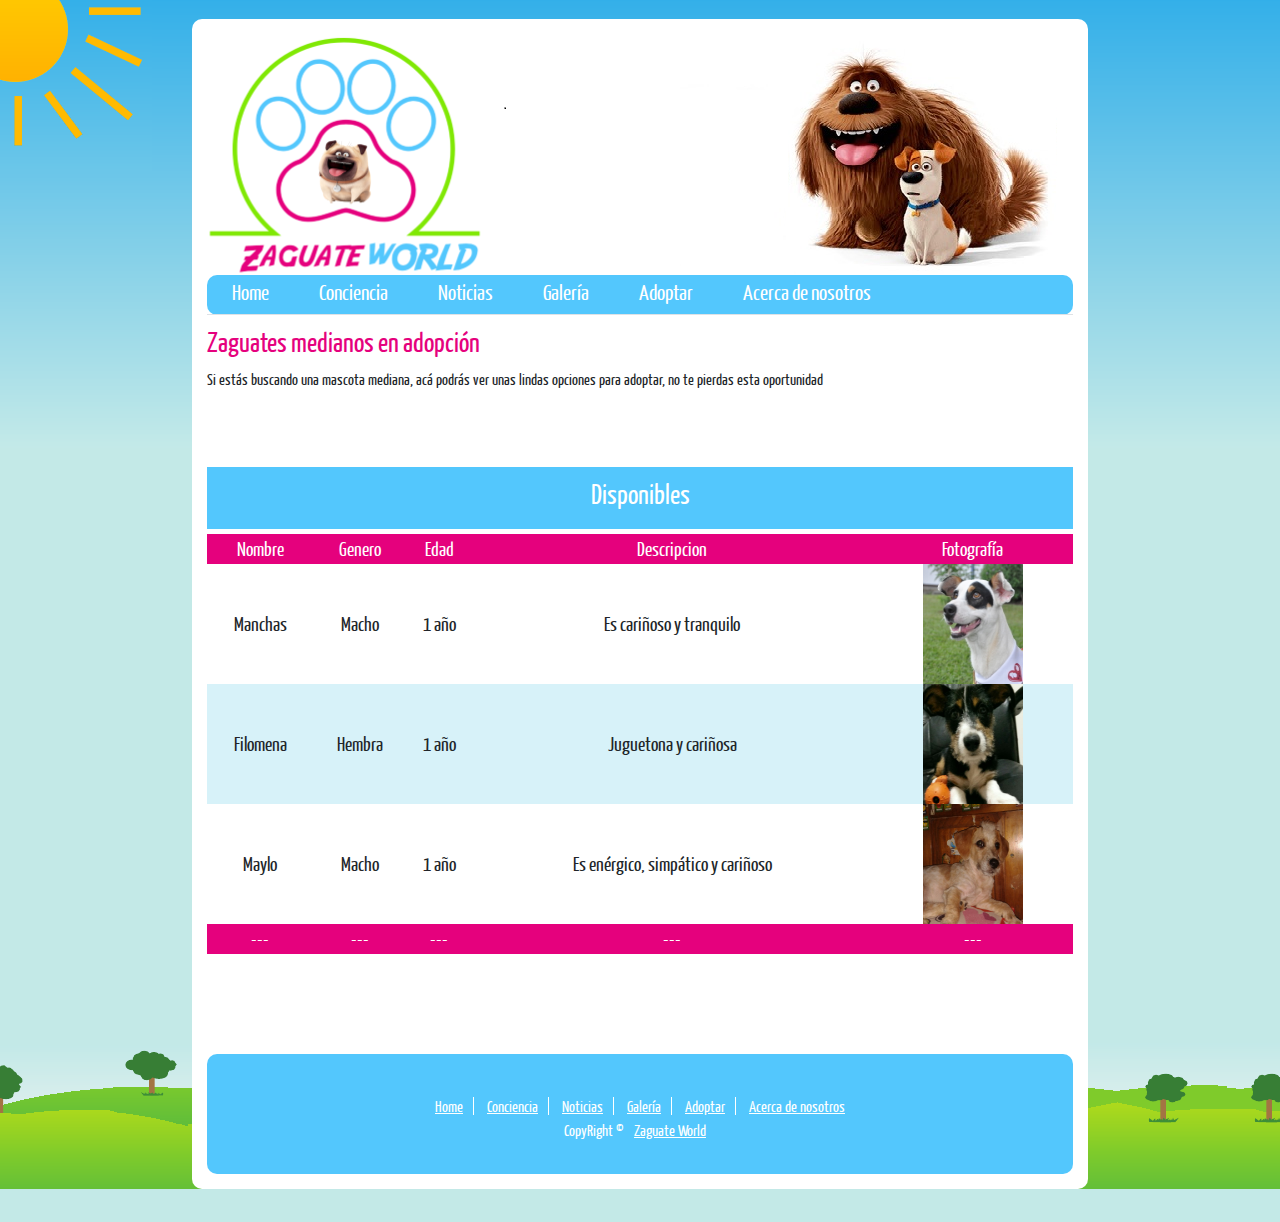
<file: zaguateM.html>
﻿<!DOCTYPE html>
<html>
<head>

    <title>Zaguates medianos</title>
    <meta name="viewport" content="width=device-width, initial-scale=1.0">
    <meta name="description" content="El Website de los Zaguates" />
    <meta name="keywords" content="Zaguate, perro, perrito, adoptar" />
    <meta http-equiv="content-type" content="text/html; charset=UTF-8" />
    <link rel="stylesheet" type="text/css" href="css/home.css" />
    <link rel="stylesheet" href="css/bootstrap.min (2).css" />
    <script rel="stylesheet" href="js/bootstrap.bundle.min.js"></script>


</head>
<body>
    <div id="container">
        <img id="sol" src="images/sun.png" alt="sunshine" />

        <div id="main">
            <!--Cabecera-->
            <header>
                <img class="logo" src="images/logo.png" alt="logo" />
            </header>

            <!--Navegacion-->
            <nav>

                <ul class="nav nav-tabs">
                    <li class="nav-item"><a class="principal" href="index.html">Home</a></li>
                    <li class="nav-item"><a class="principal" href="conciencia.html">Conciencia</a></li>
                    <li class="nav-item"><a class="principal" href="noticias.html">Noticias</a></li>
                    <li class="nav-item"><a class="principal" href="galeria.html">Galería</a></li>
                    <li class="nav-item dropdown">
                        <a class="principal" data-bs-toggle="dropdown" href="#" role="button" aria-expanded="false" data-hover="dropdown">Adoptar</a>
                        <ul class="dropdown-menu">
                            <li><a class="dropdown-item" href="zaguateP.html">Zaguates pequeños</a></li>
                            <li><a class="dropdown-item" href="zaguateM.html">Zaguates medianos</a></li>
                            <li><a class="dropdown-item" href="zaguateG.html">Zaguates grandes</a></li>
                        </ul>
                    </li>
                    <li class="nav-item"> <a class="principal last" href="acercaDe.html">Acerca de nosotros</a></li>

                </ul>



            </nav>



            <main>

                <article>

                    <h3 id="tituloAdopcion">Zaguates medianos en adopción</h3>

                    <p id="parrafoAdopcion">
                        Si estás buscando una mascota mediana, acá podrás ver unas lindas opciones para adoptar, no te pierdas esta oportunidad

                    </p>

                    <div id="disponibles">
                        <h3 id="tituloDisponibles">Disponibles</h3>
                    </div>


                    <table id="zaguatesAdopcion">

                        <thead>

                            <tr>

                                <td><center>Nombre</center></td>
                                <td><center>Genero</center></td>
                                <td><center>Edad</center></td>
                                <td><center>Descripcion</center></td>
                                <td><center>Fotografía</center></td>

                            </tr>
                        </thead>
                        <tbody>
                            <tr>
                                <td>Manchas</td>
                                <td>Macho</td>
                                <td>1 año</td>
                                <td>Es cariñoso y tranquilo</td>
                                <td><img class="perrosRescatados" src="images/Manchas.jpg" /></td>
                            </tr>
                            <tr class="intercalado">
                                <td>Filomena</td>
                                <td>Hembra</td>
                                <td> 1 año</td>
                                <td> Juguetona y cariñosa</td>
                                <td> <img class="perrosRescatados" src="images/Filomena.jpg" /></td>
                            </tr>
                            <tr>
                                <td>Maylo</td>
                                <td>Macho</td>
                                <td>1 año</td>
                                <td>Es enérgico, simpático y cariñoso</td>
                                <td><img class="perrosRescatados" src="images/Maylo.jpg" /></td>
                            </tr>

                        </tbody>
                        <tfoot>
                            <tr>
                                <td>---</td>
                                <td>---</td>
                                <td>---</td>
                                <td>---</td>
                                <td>---</td>

                            </tr>
                        </tfoot>
                    </table>

                </article>
            </main>

            <!--Pie de Página-->
            <footer>
                <a class="link" href="index.html">Home</a>
                <a class="link" href="conciencia.html">Conciencia</a>
                <a class="link" href="noticias.html">Noticias</a>
                <a class="link" href="galeria.html">Galería</a>
                <a class="link" href="#">Adoptar</a>
                <a class="link last" href="acercaDe.html">Acerca de nosotros</a>
                <p>CopyRight ©<a class="link last" href="#">Zaguate World</a></p>
            </footer>
        </div>
    </div>

    <div></div>

</body>
</html>
</file>
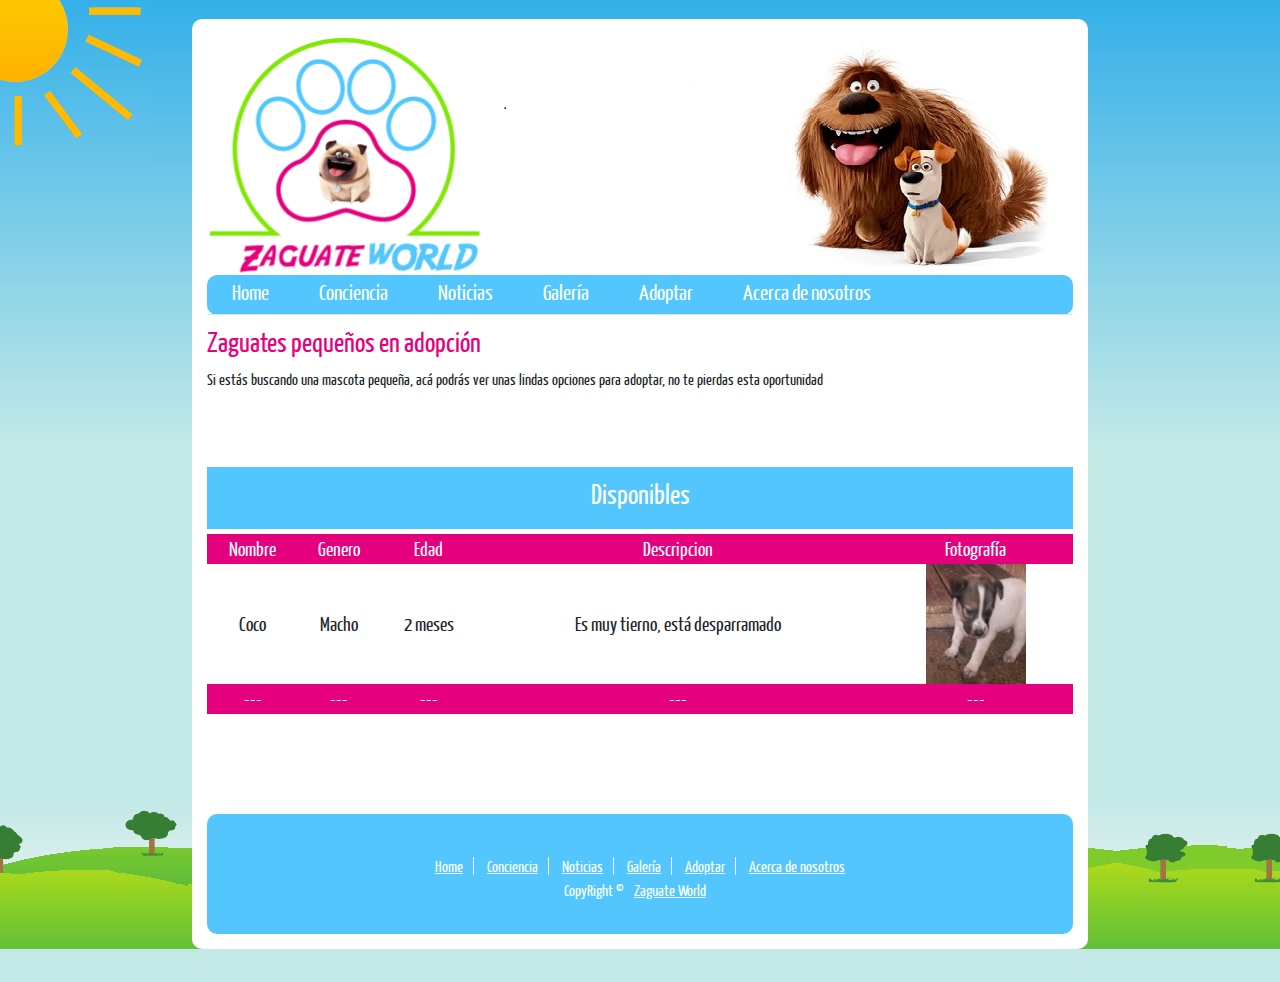
<file: zaguateP.html>
﻿<!DOCTYPE html>
<html>
<head>

    <title>Zaguates pequeños</title>
    <meta name="viewport" content="width=device-width, initial-scale=1.0">
    <meta name="description" content="El Website de los Zaguates" />
    <meta name="keywords" content="Zaguate, perro, perrito, adoptar" />
    <meta http-equiv="content-type" content="text/html; charset=UTF-8" />
    <link rel="stylesheet" type="text/css" href="css/home.css" />
    <link rel="stylesheet" href="css/bootstrap.min (2).css" />
    <script rel="stylesheet" href="js/bootstrap.bundle.min.js"></script>


</head>
<body>
    <div id="container">
        <img id="sol" src="images/sun.png" alt="sunshine" />

        <div id="main">
            <!--Cabecera-->
            <header>
                <img class="logo"src="images/logo.png" alt="logo" />
            </header>

            <!--Navegacion-->
            <nav>

                <ul class="nav nav-tabs">
                    <li class="nav-item"><a class="principal" href="index.html">Home</a></li>
                    <li class="nav-item"><a class="principal" href="conciencia.html">Conciencia</a></li>
                    <li class="nav-item"><a class="principal" href="noticias.html">Noticias</a></li>
                    <li class="nav-item"><a class="principal" href="galeria.html">Galería</a></li>
                    <li class="nav-item dropdown">
                        <a class="principal" data-bs-toggle="dropdown" href="#" role="button" aria-expanded="false" data-hover="dropdown">Adoptar</a>
                        <ul class="dropdown-menu">
                            <li><a class="dropdown-item" href="zaguateP.html">Zaguates pequeños</a></li>
                            <li><a class="dropdown-item" href="zaguateM.html">Zaguates medianos</a></li>
                            <li><a class="dropdown-item" href="zaguateG.html">Zaguates grandes</a></li>
                        </ul>
                    </li>
                    <li class="nav-item"> <a class="principal last" href="acercaDe.html">Acerca de nosotros</a></li>

                </ul>



            </nav>



            <main>

                <article>

                    <h3 id="tituloAdopcion">Zaguates pequeños en adopción</h3>

                    <p id="parrafoAdopcion">
                        Si estás buscando una mascota pequeña, acá podrás ver unas lindas opciones para adoptar, no te pierdas esta oportunidad

                    </p>

                    <div id="disponibles">
                        <h3 id="tituloDisponibles">Disponibles</h3>
                    </div>


                    <table id="zaguatesAdopcion">

                        <thead>

                            <tr>

                                <td><center>Nombre</center></td>
                                <td><center>Genero</center></td>
                                <td><center>Edad</center></td>
                                <td><center>Descripcion</center></td>
                                <td><center>Fotografía</center></td>
                               
                            </tr>
                        </thead>
                        <tbody>
                            <tr>
                                <td>Coco</td>
                                <td>Macho</td>
                                <td>2 meses</td>
                                <td>Es muy tierno, está desparramado</td>
                                <td><img class="perrosRescatados" src="images/coco.jpg" /></td>
                            </tr>
                            <tr>
                                <td></td>
                                <td></td>
                                <td></td>
                            </tr>
                            <tr>
                                <td></td>
                                <td></td>
                                <td></td>
                            </tr>
                            <tr>
                                <td></td>
                                <td></td>
                                <td></td>
                            </tr>
                            
                        </tbody>
                        <tfoot>
                            <tr>
                                <td>---</td>
                                <td>---</td>
                                <td>---</td>
                                <td>---</td>
                                <td>---</td>

                            </tr>
                        </tfoot>
                    </table>

                </article>
            </main>

            <!--Pie de Página-->
            <footer>
                <a class="link" href="index.html">Home</a>
                <a class="link" href="conciencia.html">Conciencia</a>
                <a class="link" href="noticias.html">Noticias</a>
                <a class="link" href="galeria.html">Galería</a>
                <a class="link" href="#">Adoptar</a>
                <a class="link last" href="acercaDe.html">Acerca de nosotros</a>
                <p>CopyRight ©<a class="link last" href="#">Zaguate World</a></p>
            </footer>
        </div>
    </div>

    <div></div>

</body>
</html>
</file>
<file: css/home.css>
@font-face { 
  font-family: Yanone Kaffeesatz; 
    src: url('../fonts/YanoneKaffeesatz-Regular.eot'); 
    src: local("Yanone Kaffeesatz"), url('../fonts/YanoneKaffeesatz-Regular.ttf'); 
} 

html { 
  height: 100%;
}

* { 
  padding: 0;
  margin: 0;
}
  
article, aside, figure, footer, header, hgroup, nav, section { 
  display:block;
}

body { 
  font: normal .8em arial, sans-serif;
  font-family:'Yanone Kaffeesatz';
  background: #C4E9E8 url(../images/back.png) repeat-x;
  color: #555;
}


#container {
    background: transparent url(../images/grass.png) repeat-x bottom;
    background-position: bottom;
}

Header  {
  
    width:100%;
   
    background-color:white;
    
   /* padding-left: 18%;
    margin-bottom: 50%;*/
    

}

#main {
    background-color: #FFF;
    margin: 0 auto;
    width: 70%;
    font-family: 'Yanone Kaffeesatz';
    padding: 15px;
    border-radius: 10px;
    margin-top: -12%;
    /* margin-bottom: 100%;
    position:relative;*/
}

nav {
    background-color: #53C7FD;
    margin: 0 auto;
    width: 100%;
    height: 40px;
    border-radius: 10px;
   text-decoration:none;

    
}

.dropdown-menu .dropdown-item {
    background-color: #53C7FD;
    color:white;
}

    .dropdown-menu .dropdown-item:hover {
        color: #E5017D;
        background-color: #53C7FD;
    }

li:hover .dropdown-menu {
    display: block;
    background-color: #53C7FD;
}

.nav-item {
    height: 39px;
}

nav a {
    font-size: 22px;
    text-decoration: none;
    color: #FFF;
    text-align: center;
    padding: 10px 25px 10px 25px;
}

nav a:hover {
    color: #E5017D;
}


article{
    text-align:left;
}

article h1 {
        color: #E5017D;
}

/*article img{
   
    float: right;
    padding-left:-100%
}*/

img.pic {
    position: relative;
    top: -2px;
    padding-top: 5px;
    border-style: ridge;
    border-width:-1px;
}

img.floatright {
    float: right;
    margin: 0px 100px 3px 0px;
    
}

article p {
    height: 90px;
    padding: 0px 15px 0px 15px;
    margin-bottom: 10px;
    width: 410px;
}

article ol{
    margin-top:12%
}

#primarycontent{
    float:right;
}

#recienLlegados h1 {
    font-size: 24px;
    padding-top: 10px;
    padding-right: 25px;
    padding-left: 25px;
    color: #94EB43;
}





#recienLlegados {
    background-color: #F5FEFF;
    border-color: #C9E5E9;
    border-radius: 10px;
    margin-top: 10px;
    border-style: ridge;
    border-width:1px;
    height:124px;
    margin-bottom: 10px;
}

#recienLlegados p {
        padding-left: 25px;
     

}

#recienLlegados .list {
     margin-top: -40%
}



.list{
    list-style:none;
    
}

#cuidadosZaguate {
    background-color: #F5FEFF;
    border-color: #C9E5E9;
    border-radius: 10px;
    border-style: ridge;
    border-width: 1px;
}

#cuidadosZaguate h1 {
        font-size: 24px;
        padding-top: 10px;
        padding-right: 25px;
        padding-left: 25px;
        color: #94EB43;

}

#cuidadosZaguate p {
        font-family: 'Yanone Kaffeesatz';
        margin-bottom:-50px;
        width:238px;
        padding-left:18px

}

.subtitulo {
    padding-top: 10px;
    color: #E5017D;
}

.parrafo{
    width:100%
}

.titulo{
    text-align:center;
}

.parrafoprincipal{
    text-align:center;
    margin-left:25%
}

#contacto {
    background-color: #F5FEFF;
    border-color: #C9E5E9;
    border-radius: 10px;
    border-style: ridge;
    border-width: 1px;
    margin-top: 10px;
}

#contacto h1 {
        font-size: 24px;
        padding-top: 10px;
        padding-right: 25px;
        padding-left: 25px;
        color: #94EB43;
}

#contacto p {
    padding-left: 25px;
    width: 180px
}

#logoTerminado{
    width:200px;
    height:205px;
    margin-left:35%;
    margin-bottom:10px;
}

#parrafoAcercaDe{
    width:100%;
   font-size: 18px;
}

#tituloMiembros {
    margin-top: -10%;
    margin-left: 14%;
    color: #E5017D;
}

table{
    margin-bottom: 100px;
}

table, th, td {
    text-align: center;
}

    table thead {
        margin: -8px 0px 0px 0px;
        color: white;
        background-color: #E5017D;
        border: 1px solid black;
        font-size: 20px;
    }

table td {
    border: 1px solid black;
    font-size: 20px;
}

#iniciarSesion {
    background-color: #53C7FD;
    border-color: #53C7FD;
}

form{
    margin-bottom:5%;
}

#principalNoticias {
    background-color: #B1BBA7;
    padding-bottom: 1px;
}

#noticia1 p{
    width:100%;
}

#noticia2 h2, #noticia1 h2 {
    margin-top: 3%;
    color: #E5017D;
}

#noticia2 p {
    width: 100%;
    margin-bottom: 20%;
}

.perrosRescatados{
    width:100px;
    height:120px;
}

#rescatados h3{
    margin-top: 5%;
    margin-left:42%
}

#rescatados table{
    width:100%;
}


#zaguatesAdopcion td{
    border:none;
    
}

#zaguatesAdopcion thead {
    border: none;
}


#zaguatesAdopcion {
    width: 100%;
}

#tituloAdopcion {
    padding-top: 10px;
    color: #E5017D;
}

#parrafoAdopcion{
    width:100%;
    padding-left:0px;
}

#disponibles {
    background-color: #53C7FD;
    color:white;
    text-align:center;
    padding: 10px 0px 10px 0px;
    margin-bottom:5px;
}

.intercalado {
    background-color: #D7F2F9;
}

tfoot {
    background-color: #E5017D;
    color:white;
}

footer {
    background-color: #53C7FD;
    margin: 0 auto;
    width: 100%;
    height: 40px;
    border-radius: 10px;
}



footer, .link {
    text-align: center;
    padding: 40px 10px 0px 10px;
    color: white;
    border-right: 1px solid white;
   height:35px;
   margin:0 auto;
}

.link {
    padding: 0px 10px 0px 10px;
}

footer, a.last {
    border-right: 0px
}

footer,p{
    padding-bottom:80px;
    
}

footer a:hover {
        color: #E5017D;
}

    
/*#Navegacion .principal {
    float: left;
    color: white;
    text-align: center;
    text-decoration: none;
    padding-left: 18%;
    padding: 10px 25px 10px 25px;*/
/*}*/

/*@media only screen and (max-width: 1101px) {*/
    /* For mobile phones: */
    /*#Inicio table {
        width: 100%;
        height: auto;
    }

    table img {
        width: 10rem;
        height: 5rem;
    }

    td {
        font-size: 15px;
    }

    thead {
        font-size: 15px;
    }

    footer {
        font-size: 10px;
    }

    #Datos {
        height: auto;
        width: 100%;
        margin-left: -10px;
    }

    p {
        margin-left: 10px;
    }
}*/

@media only screen and (max-width: 1120px) {
    /* For mobile phones: */
    #main{
        width:100%;
    }
    
    header{
        /*width:100%;*/
        height:auto;
    }

    .logo {
        margin-top: 13%;
        width: 80%;
    }

    


    #container{
        width:100%;
    }



        #container #sol {
            width: 100px;
            display: none;
        }

    .pic {
        width: 140px;
        height: 156px;
        margin-left: 30px;
    }

    #artPrincipal #razones{
        margin-top: 25%;
    }

    header img {
       /* width: 100%;*/
        margin-left: 15%;
       /* height:200px;*/
    }
    #Inicio table {
        width: 100%;
        height: auto;
    }

    table img {
        width: 10rem;
        height: 5rem;
    }

    #Datos {
        height: auto;
        width: 100%;
    }
}

@media screen and (max-width:900px) {
    #container, #container #main {
        width: 100%;
        border-right: 0px;

    }

    #artPrincipal #razones {
        margin-top: 15%;
    }
    

    #contactos{
        margin-top: 30%;
    }

}

@media screen and (max-width:870px) {
    #container, #container #main {
        width: 100%;
        border-right: 0px;
    }

    #artPrincipal #razones {
        margin-top: 20%;
    }

    .pic {
        width: 110px;
        height: 126px;
        margin-left: 50px;
    }
    #main {
        width: 100%;
    }

    header {
        width:100%;
        height: auto;
    }

    #container {
        width: 100%;
    }

    header img {
         width: 100%;
         
       /* margin-left: 15%;*/
        /* height:200px;*/
    }
    .logo{
        width:600px;
        width:auto;
    }

   /* aside{
        width:200px;
    }*/

    aside p{
        
        width: auto;
        padding-bottom:-8px;
    }

    .list{
        margin-top:90%;
    }
    /*nav, nav nav-tabs, nav-item {
        width: 100%;*/
       /* margin-bottom: 40%;*/
        /*padding-bottom: 130px;
    }*/

    #artPrincipal img {
        display: none;
    }

    #logoTerminado{
        margin-top:10%;
    }

    #noticia1{
        margin-bottom:30%;
    }

    #noticia2 {
        padding-bottom: 30%;
    }
}

@media screen and (max-width:740px){
    nav, nav nav-tabs, nav-item {
        width: 100%;
    
    padding-bottom: 100px;
    }

    .ultimo{
        margin-bottom:30%;
    }
    .parrafo {
        margin-bottom: 30%;
    }
}

@media screen and (max-width:640px) {
    #artPrincipal #razones {
        margin-top: 50%;
    }

    .parrafoprincipal {
        text-align: left;
        width: 100%;
        margin-left: -5%;
    }
   
}

@media screen and (max-width:580px) {
    #artPrincipal  {
        margin-top: 10%;
    }

        #artPrincipal #razones {
            margin-top: 55%;
        }

    #noticia2 {
        padding-bottom: 50%;
    }
}

@media screen and (max-width:550px) {
    .logo {
        margin-top: 13%;
        width: 80%;
    }

        #artPrincipal #razones {
            margin-top: 80%;
        }

    .parrafoprincipal {
        text-align: left;
        width: 100%;
        margin-left: -5%;
    }

    #noticia1 {
        margin-bottom: 50%;
    }

    #noticia2 {
        padding-bottom: 90%;
    }
   /* #zaguatesAdopcion {
        width:100%;
    }*/

    #zaguatesAdopcion tr, td{
       font-size: 10px;
    }

    #contactos{
        margin-top:50%;
    }
   
}

@media screen and (max-width:480px) {


    #artPrincipal #razones {
        margin-top: 100%;
    }

    nav, nav nav-tabs, nav-item {
        width: 100%;
        padding-bottom: 110px;
    }

}

@media screen and (max-width:445px) {


    #artPrincipal #razones {
        margin-top: 600px;
    }
    .parrafo {
        margin-bottom: 30%;
    }

    .ultimo {
        margin-bottom: 100%;
    }

    #noticia1 {
        margin-bottom: 100%;
    }

    #noticia2 {
        padding-bottom: 180%;
    }

    #zaguatesAdopcion {
        width: 100%;
    }

    .logo{
        width:90%;
    }

        /*#zaguatesAdopcion tr, #zaguatesAdopcion td {
            padding: 10px;
            width: 100%
        }

    td {
        font-size: 9px;
    }

    thead {
        font-size: 9px;
    }

    #zaguatesAdopcion img {
        width: 5rem;
        height: 2rem;
    }*/

    #contactos {
        margin-top: 100%;
    }
    
}

@media only screen and (max-width: 335px) {
   
    /* For mobile phones: */
    /*#main {
        width: 100%;
    }

    header {
        width:100%;
        height: auto;
    }*/
   

    .logo {
        padding-left:-90%;
        width:100%;
    }

    /*#container {
        width: 100%;
    }



        #container #sol {
            width: 100px;
            display: none;
        }

    .pic {
        width: 140px;
        height: 156px;
        margin-left: 30px;
    }

    #artPrincipal #razones {
        margin-top: 25%;
    }*/

    header img {
         width: 100%;
        margin-left: 15%;
         height:200px;
    }

    /*#Inicio table {
        width: 100%;
        height: auto;
    }

    table img {
        width: 10rem;
        height: 5rem;
    }

    #Datos {
        height: auto;
        width: 100%;
    }*/
    nav, nav nav-tabs, nav-item {
        width: 100%;
        margin-bottom: 40%;
        padding-bottom: 150px;
    }

    .principal {
        font-size: 20px;
    }
    #primarycontent {
        float: left;
        width:100%;
    }

    #artPrincipal #razones {
        margin-top: 100px;
    }
    .list{
        padding-top:10px;
    }

    .parrafoprincipal{
        text-align:left;
        width:100%;
        margin-left:-5%;
    }

    .parrafo {
        margin-bottom: 40%;
    }

    .ultimo{
        margin-bottom: 70%;
    }

    #noticia1 {
        margin-bottom: 140%;
    }

    #noticia2 {
        margin-bottom: 1250px;
    }
}

@media screen and (max-width:248px) {


    

    nav, nav nav-tabs, nav-item {
        width: 100%;
        padding-bottom: 290px;
    }
}
</file>
